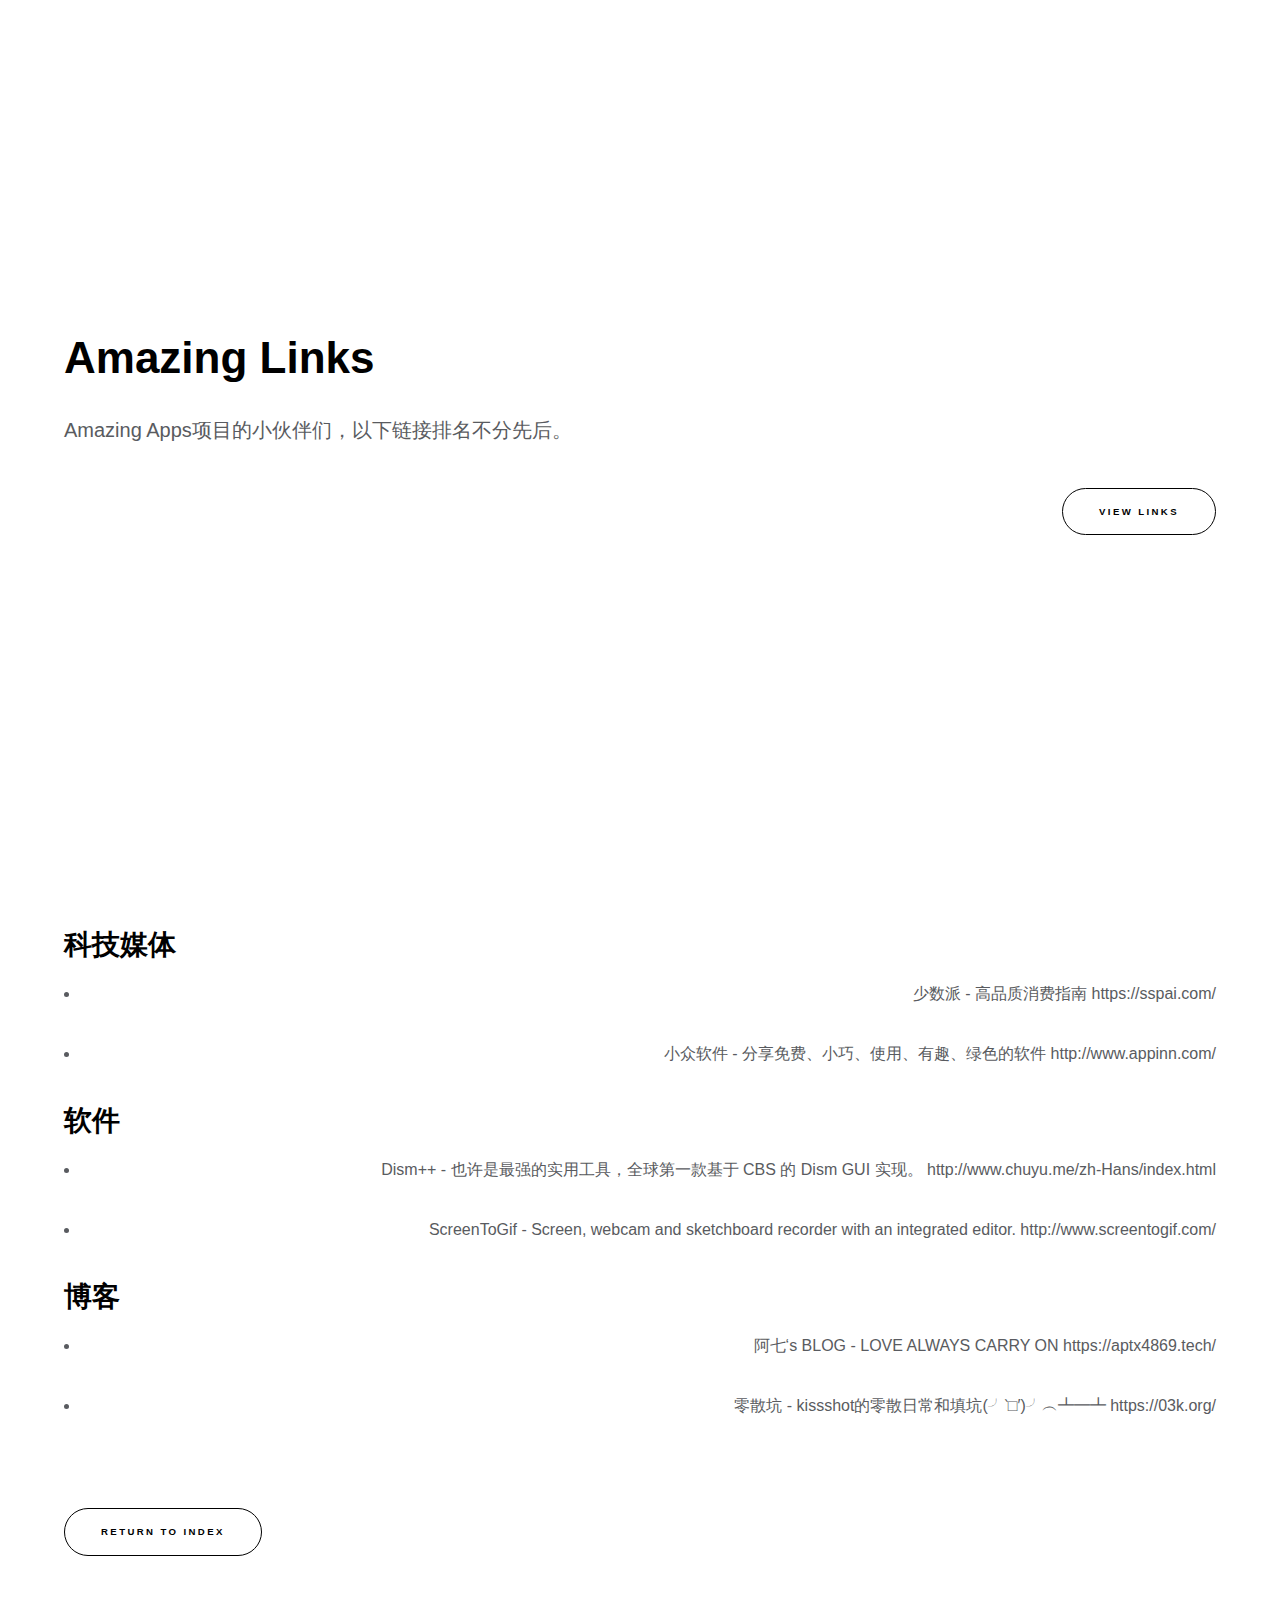
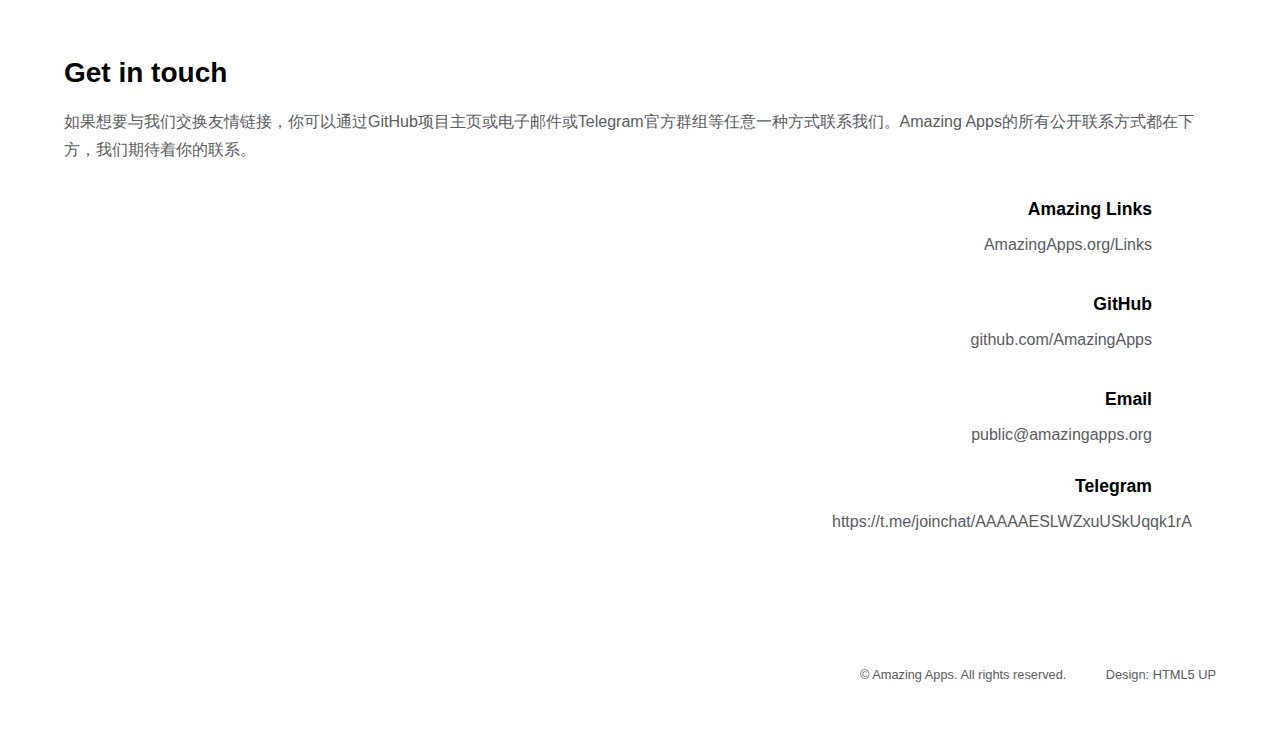
<file: links.html>
<!DOCTYPE HTML>
<!--
	Hyperspace by HTML5 UP
	html5up.net | @ajlkn
	Free for personal and commercial use under the CCA 3.0 license (html5up.net/license)
-->
<html>
	<head>
		<title>Amazing Apps</title>
		<meta charset="utf-8" />
		<meta name="viewport" content="width=device-width, initial-scale=1" />
		<link rel="shortcut icon" href="AmazingApps.github.io/favicon.ico">
		<!--[if lte IE 8]><script src="assets/js/ie/html5shiv.js"></script><![endif]-->
		<link rel="stylesheet" href="assets/css/main.css" />
		<!--[if lte IE 9]><link rel="stylesheet" href="assets/css/ie9.css" /><![endif]-->
		<!--[if lte IE 8]><link rel="stylesheet" href="assets/css/ie8.css" /><![endif]-->
	</head>
	<body>

		<!-- Wrapper -->
			<div id="wrapper">

				<!-- Intro -->
					<section id="intro" class="wrapper style1 fullscreen fade-up">
						<div class="inner">
							<h1>Amazing Links</h1>
							<p>Amazing Apps项目的小伙伴们，以下链接排名不分先后。</p>
							<ul class="actions">
								<li><a href="#one" class="button scrolly">View Links</a></li>
							</ul>
						</div>
					</section>
					
		<section id="one" class="wrapper style1 fade-up">
				<div class="inner">
				
				<h2>科技媒体</h2>
				<ul>
				<li><p>少数派 - 高品质消费指南  <a href="https://sspai.com/">https://sspai.com/</a></p></li>
				<li><p>小众软件 - 分享免费、小巧、使用、有趣、绿色的软件  <a href="http://www.appinn.com/">http://www.appinn.com/<a/></p></li>
				</ul>
				
				<h2>软件</h2>
				<ul>
				<li><p>Dism++ - 也许是最强的实用工具，全球第一款基于 CBS 的 Dism GUI 实现。  <a href="http://www.chuyu.me/zh-Hans/index.html">http://www.chuyu.me/zh-Hans/index.html</a></p></li>
				<li><p>ScreenToGif - Screen, webcam and sketchboard recorder with an integrated editor. <a href="http://www.screentogif.com/">http://www.screentogif.com/</a></p></li>
				</ul>
				
				<h2>博客</h2>
				<ul>
				<li><p>阿七‘s BLOG - LOVE ALWAYS CARRY ON  <a href="https://aptx4869.tech/">https://aptx4869.tech/</a></p></li>
				<li><p>零散坑 - kissshot的零散日常和填坑(╯‵□′)╯︵┻━┻  <a href="https://03k.org/">https://03k.org/</a></p></li>
				</ul>
				
				<br />
				<br />
				<a href="index.html" class="button scrolly">Return to Index</a>
		</div>
		</section>
				<!-- Three -->
					<section id="three" class="wrapper style1 fade-up">
						<div class="inner">
							<h2>Get in touch</h2>
							<p>如果想要与我们交换友情链接，你可以通过GitHub项目主页或电子邮件或Telegram官方群组等任意一种方式联系我们。Amazing Apps的所有公开联系方式都在下方，我们期待着你的联系。</p>
							<div class="split style1">
								<section>
                                    <div id="disqus_thread"></div>
                                    <script>
                                     (function() { // DON'T EDIT BELOW THIS LINE
                                         var d = document, s = d.createElement('script');
                                         s.src = 'https://amazing-apps.disqus.com/embed.js';
                                         s.setAttribute('data-timestamp', +new Date());
                                         (d.head || d.body).appendChild(s);
                                     })();
                                    </script>
                                    <noscript>Please enable JavaScript to view the <a href="https://disqus.com/?ref_noscript">comments powered by Disqus.</a></noscript>
								</section>
								<section>
									<ul class="contact">
									<li>
											<h3>Amazing Links</h3>
											<p><a href="links.html">AmazingApps.org/Links</a></p>
										</li>
										<li>
											<h3>GitHub</h3>
											<p><a href="https://github.com/AmazingApps">github.com/AmazingApps</a></p>
										</li>
										<li>
											<h3>Email</h3>
											<a href="mailto:public@amazingapps.org">public@amazingapps.org</a>
										</li>
										<li>
											<h3>Telegram</h3>
											<a href="https://t.me/joinchat/AAAAAESLWZxuUSkUqqk1rA">https://t.me/joinchat/AAAAAESLWZxuUSkUqqk1rA</a>
										</li>
									</ul>
								</section>
							</div>
						</div>
					</section>

			</div>

		<!-- Footer -->
			<footer id="footer" class="wrapper style1-alt">
				<div class="inner">
					<ul class="menu">
						<li>&copy; Amazing Apps. All rights reserved.</li><li>Design: <a href="http://html5up.net">HTML5 UP</a></li>
					</ul>
				</div>
			</footer>

		<!-- Scripts -->
			<script src="assets/js/jquery.min.js"></script>
			<script src="assets/js/jquery.scrollex.min.js"></script>
			<script src="assets/js/jquery.scrolly.min.js"></script>
			<script src="assets/js/skel.min.js"></script>
			<script src="assets/js/util.js"></script>
			<!--[if lte IE 8]><script src="assets/js/ie/respond.min.js"></script><![endif]-->
			<script src="assets/js/main.js"></script>

	</body>
</html>
</file>
<file: assets/css/ie9.css>
/*
	Hyperspace by HTML5 UP
	html5up.net | @ajlkn
	Free for personal and commercial use under the CCA 3.0 license (html5up.net/license)
*/

/* Type */

	h1.major:after {
		background: #b74e91;
	}

/* Wrapper */

	.wrapper.fullscreen {
		min-height: 0;
		padding-bottom: 6em;
		padding-top: 6em;
	}

		body.is-ie .wrapper.fullscreen {
			height: auto;
		}

/* Spotlights */

	.spotlights > section {
		padding-left: 20em;
		position: relative;
	}

		.spotlights > section > .image {
			height: 100%;
			left: 0;
			position: absolute;
			top: 0;
			width: 20em;
		}

		.spotlights > section > .content {
			width: 100%;
		}

/* Features */

	.features:after {
		clear: both;
		content: '';
		display: block;
	}

	.features section {
		float: left;
	}

/* Split */

	.split:after {
		clear: both;
		content: '';
		display: block;
	}

	.split > * {
		float: left;
	}

/* Sidebar */

	#sidebar nav a:after {
		background-color: #b74e91;
	}

/* Header */

	#header:after {
		clear: both;
		content: '';
		display: block;
	}

	#header > .title {
		float: left;
	}

	#header > nav {
		float: right;
	}
</file>
<file: assets/css/ie8.css>
/*
	Hyperspace by HTML5 UP
	html5up.net | @ajlkn
	Free for personal and commercial use under the CCA 3.0 license (html5up.net/license)
*/

/* Type */

	body, input, select, textarea {
		color: #ffffff;
	}

/* Button */

	input[type="submit"],
	input[type="reset"],
	input[type="button"],
	button,
	.button {
		position: relative;
	}

		input[type="submit"]:after,
		input[type="reset"]:after,
		input[type="button"]:after,
		button:after,
		.button:after {
			display: none;
		}

/* Features */

	.features {
		border: solid 1px;
	}

/* Form */

	input[type="text"],
	input[type="password"],
	input[type="email"],
	input[type="tel"],
	select,
	textarea {
		background: transparent;
		border: solid 1px;
	}

/* Split */

	.split.style1 > :first-child {
		padding-right: 2em;
		width: 70%;
	}
</file>
<file: assets/css/main.css>
@import url(font-awesome.min.css);

/*
	Hyperspace by HTML5 UP
	html5up.net | @ajlkn
	Free for personal and commercial use under the CCA 3.0 license (html5up.net/license)
*/


/* Reset */

html,
body,
div,
span,
applet,
object,
iframe,
h1,
h2,
h3,
h4,
h5,
h6,
p,
blockquote,
pre,
a,
abbr,
acronym,
address,
big,
cite,
code,
del,
dfn,
em,
img,
ins,
kbd,
q,
s,
samp,
small,
strike,
strong,
sub,
sup,
tt,
var,
b,
u,
i,
center,
dl,
dt,
dd,
ol,
ul,
li,
fieldset,
form,
label,
legend,
table,
caption,
tbody,
tfoot,
thead,
tr,
th,
td,
article,
aside,
canvas,
details,
embed,
figure,
figcaption,
footer,
header,
hgroup,
menu,
nav,
output,
ruby,
section,
summary,
time,
mark,
audio,
video {
	margin: 0;
	padding: 0;
	border: 0;
	font-size: 100%;
	font: inherit;
	vertical-align: baseline;
}

article,
aside,
details,
figcaption,
figure,
footer,
header,
hgroup,
menu,
nav,
section {
	display: block;
}

body {
	line-height: 1;
}

ol,
ul {
	list-style: none;
}

blockquote,
q {
	quotes: none;
}

blockquote:before,
blockquote:after,
q:before,
q:after {
	content: '';
	content: none;
}

table {
	border-collapse: collapse;
	border-spacing: 0;
}

body {
	-webkit-text-size-adjust: none;
}


/* Box Model */

*,
*:before,
*:after {
	-moz-box-sizing: border-box;
	-webkit-box-sizing: border-box;
	box-sizing: border-box;
}


/* Grid */

.row {
	border-bottom: solid 1px transparent;
	-moz-box-sizing: border-box;
	-webkit-box-sizing: border-box;
	box-sizing: border-box;
}

.row>* {
	float: left;
	-moz-box-sizing: border-box;
	-webkit-box-sizing: border-box;
	box-sizing: border-box;
}

.row:after,
.row:before {
	content: '';
	display: block;
	clear: both;
	height: 0;
}

.row.uniform>*> :first-child {
	margin-top: 0;
}

.row.uniform>*> :last-child {
	margin-bottom: 0;
}

.row.\30 \25>* {
	padding: 0 0 0 0em;
}

.row.\30 \25 {
	margin: 0 0 -1px 0em;
}

.row.uniform.\30 \25>* {
	padding: 0em 0 0 0em;
}

.row.uniform.\30 \25 {
	margin: 0em 0 -1px 0em;
}

.row>* {
	padding: 0 0 0 1.5em;
}

.row {
	margin: 0 0 -1px -1.5em;
}

.row.uniform>* {
	padding: 1.5em 0 0 1.5em;
}

.row.uniform {
	margin: -1.5em 0 -1px -1.5em;
}

.row.\32 00\25>* {
	padding: 0 0 0 3em;
}

.row.\32 00\25 {
	margin: 0 0 -1px -3em;
}

.row.uniform.\32 00\25>* {
	padding: 3em 0 0 3em;
}

.row.uniform.\32 00\25 {
	margin: -3em 0 -1px -3em;
}

.row.\31 50\25>* {
	padding: 0 0 0 2.25em;
}

.row.\31 50\25 {
	margin: 0 0 -1px -2.25em;
}

.row.uniform.\31 50\25>* {
	padding: 2.25em 0 0 2.25em;
}

.row.uniform.\31 50\25 {
	margin: -2.25em 0 -1px -2.25em;
}

.row.\35 0\25>* {
	padding: 0 0 0 0.75em;
}

.row.\35 0\25 {
	margin: 0 0 -1px -0.75em;
}

.row.uniform.\35 0\25>* {
	padding: 0.75em 0 0 0.75em;
}

.row.uniform.\35 0\25 {
	margin: -0.75em 0 -1px -0.75em;
}

.row.\32 5\25>* {
	padding: 0 0 0 0.375em;
}

.row.\32 5\25 {
	margin: 0 0 -1px -0.375em;
}

.row.uniform.\32 5\25>* {
	padding: 0.375em 0 0 0.375em;
}

.row.uniform.\32 5\25 {
	margin: -0.375em 0 -1px -0.375em;
}

.\31 2u,
.\31 2u\24 {
	width: 100%;
	clear: none;
	margin-left: 0;
}

.\31 1u,
.\31 1u\24 {
	width: 91.6666666667%;
	clear: none;
	margin-left: 0;
}

.\31 0u,
.\31 0u\24 {
	width: 83.3333333333%;
	clear: none;
	margin-left: 0;
}

.\39 u,
.\39 u\24 {
	width: 75%;
	clear: none;
	margin-left: 0;
}

.\38 u,
.\38 u\24 {
	width: 66.6666666667%;
	clear: none;
	margin-left: 0;
}

.\37 u,
.\37 u\24 {
	width: 58.3333333333%;
	clear: none;
	margin-left: 0;
}

.\36 u,
.\36 u\24 {
	width: 50%;
	clear: none;
	margin-left: 0;
}

.\35 u,
.\35 u\24 {
	width: 41.6666666667%;
	clear: none;
	margin-left: 0;
}

.\34 u,
.\34 u\24 {
	width: 33.3333333333%;
	clear: none;
	margin-left: 0;
}

.\33 u,
.\33 u\24 {
	width: 25%;
	clear: none;
	margin-left: 0;
}

.\32 u,
.\32 u\24 {
	width: 16.6666666667%;
	clear: none;
	margin-left: 0;
}

.\31 u,
.\31 u\24 {
	width: 8.3333333333%;
	clear: none;
	margin-left: 0;
}

.\31 2u\24+*,
.\31 1u\24+*,
.\31 0u\24+*,
.\39 u\24+*,
.\38 u\24+*,
.\37 u\24+*,
.\36 u\24+*,
.\35 u\24+*,
.\34 u\24+*,
.\33 u\24+*,
.\32 u\24+*,
.\31 u\24+* {
	clear: left;
}

.\-11u {
	margin-left: 91.66667%;
}

.\-10u {
	margin-left: 83.33333%;
}

.\-9u {
	margin-left: 75%;
}

.\-8u {
	margin-left: 66.66667%;
}

.\-7u {
	margin-left: 58.33333%;
}

.\-6u {
	margin-left: 50%;
}

.\-5u {
	margin-left: 41.66667%;
}

.\-4u {
	margin-left: 33.33333%;
}

.\-3u {
	margin-left: 25%;
}

.\-2u {
	margin-left: 16.66667%;
}

.\-1u {
	margin-left: 8.33333%;
}

@media screen and (max-width: 1680px) {
	.row>* {
		padding: 0 0 0 1.5em;
	}
	.row {
		margin: 0 0 -1px -1.5em;
	}
	.row.uniform>* {
		padding: 1.5em 0 0 1.5em;
	}
	.row.uniform {
		margin: -1.5em 0 -1px -1.5em;
	}
	.row.\32 00\25>* {
		padding: 0 0 0 3em;
	}
	.row.\32 00\25 {
		margin: 0 0 -1px -3em;
	}
	.row.uniform.\32 00\25>* {
		padding: 3em 0 0 3em;
	}
	.row.uniform.\32 00\25 {
		margin: -3em 0 -1px -3em;
	}
	.row.\31 50\25>* {
		padding: 0 0 0 2.25em;
	}
	.row.\31 50\25 {
		margin: 0 0 -1px -2.25em;
	}
	.row.uniform.\31 50\25>* {
		padding: 2.25em 0 0 2.25em;
	}
	.row.uniform.\31 50\25 {
		margin: -2.25em 0 -1px -2.25em;
	}
	.row.\35 0\25>* {
		padding: 0 0 0 0.75em;
	}
	.row.\35 0\25 {
		margin: 0 0 -1px -0.75em;
	}
	.row.uniform.\35 0\25>* {
		padding: 0.75em 0 0 0.75em;
	}
	.row.uniform.\35 0\25 {
		margin: -0.75em 0 -1px -0.75em;
	}
	.row.\32 5\25>* {
		padding: 0 0 0 0.375em;
	}
	.row.\32 5\25 {
		margin: 0 0 -1px -0.375em;
	}
	.row.uniform.\32 5\25>* {
		padding: 0.375em 0 0 0.375em;
	}
	.row.uniform.\32 5\25 {
		margin: -0.375em 0 -1px -0.375em;
	}
	.\31 2u\28xlarge\29,
	.\31 2u\24\28xlarge\29 {
		width: 100%;
		clear: none;
		margin-left: 0;
	}
	.\31 1u\28xlarge\29,
	.\31 1u\24\28xlarge\29 {
		width: 91.6666666667%;
		clear: none;
		margin-left: 0;
	}
	.\31 0u\28xlarge\29,
	.\31 0u\24\28xlarge\29 {
		width: 83.3333333333%;
		clear: none;
		margin-left: 0;
	}
	.\39 u\28xlarge\29,
	.\39 u\24\28xlarge\29 {
		width: 75%;
		clear: none;
		margin-left: 0;
	}
	.\38 u\28xlarge\29,
	.\38 u\24\28xlarge\29 {
		width: 66.6666666667%;
		clear: none;
		margin-left: 0;
	}
	.\37 u\28xlarge\29,
	.\37 u\24\28xlarge\29 {
		width: 58.3333333333%;
		clear: none;
		margin-left: 0;
	}
	.\36 u\28xlarge\29,
	.\36 u\24\28xlarge\29 {
		width: 50%;
		clear: none;
		margin-left: 0;
	}
	.\35 u\28xlarge\29,
	.\35 u\24\28xlarge\29 {
		width: 41.6666666667%;
		clear: none;
		margin-left: 0;
	}
	.\34 u\28xlarge\29,
	.\34 u\24\28xlarge\29 {
		width: 33.3333333333%;
		clear: none;
		margin-left: 0;
	}
	.\33 u\28xlarge\29,
	.\33 u\24\28xlarge\29 {
		width: 25%;
		clear: none;
		margin-left: 0;
	}
	.\32 u\28xlarge\29,
	.\32 u\24\28xlarge\29 {
		width: 16.6666666667%;
		clear: none;
		margin-left: 0;
	}
	.\31 u\28xlarge\29,
	.\31 u\24\28xlarge\29 {
		width: 8.3333333333%;
		clear: none;
		margin-left: 0;
	}
	.\31 2u\24\28xlarge\29+*,
	.\31 1u\24\28xlarge\29+*,
	.\31 0u\24\28xlarge\29+*,
	.\39 u\24\28xlarge\29+*,
	.\38 u\24\28xlarge\29+*,
	.\37 u\24\28xlarge\29+*,
	.\36 u\24\28xlarge\29+*,
	.\35 u\24\28xlarge\29+*,
	.\34 u\24\28xlarge\29+*,
	.\33 u\24\28xlarge\29+*,
	.\32 u\24\28xlarge\29+*,
	.\31 u\24\28xlarge\29+* {
		clear: left;
	}
	.\-11u\28xlarge\29 {
		margin-left: 91.66667%;
	}
	.\-10u\28xlarge\29 {
		margin-left: 83.33333%;
	}
	.\-9u\28xlarge\29 {
		margin-left: 75%;
	}
	.\-8u\28xlarge\29 {
		margin-left: 66.66667%;
	}
	.\-7u\28xlarge\29 {
		margin-left: 58.33333%;
	}
	.\-6u\28xlarge\29 {
		margin-left: 50%;
	}
	.\-5u\28xlarge\29 {
		margin-left: 41.66667%;
	}
	.\-4u\28xlarge\29 {
		margin-left: 33.33333%;
	}
	.\-3u\28xlarge\29 {
		margin-left: 25%;
	}
	.\-2u\28xlarge\29 {
		margin-left: 16.66667%;
	}
	.\-1u\28xlarge\29 {
		margin-left: 8.33333%;
	}
}

@media screen and (max-width: 1280px) {
	.row>* {
		padding: 0 0 0 1.5em;
	}
	.row {
		margin: 0 0 -1px -1.5em;
	}
	.row.uniform>* {
		padding: 1.5em 0 0 1.5em;
	}
	.row.uniform {
		margin: -1.5em 0 -1px -1.5em;
	}
	.row.\32 00\25>* {
		padding: 0 0 0 3em;
	}
	.row.\32 00\25 {
		margin: 0 0 -1px -3em;
	}
	.row.uniform.\32 00\25>* {
		padding: 3em 0 0 3em;
	}
	.row.uniform.\32 00\25 {
		margin: -3em 0 -1px -3em;
	}
	.row.\31 50\25>* {
		padding: 0 0 0 2.25em;
	}
	.row.\31 50\25 {
		margin: 0 0 -1px -2.25em;
	}
	.row.uniform.\31 50\25>* {
		padding: 2.25em 0 0 2.25em;
	}
	.row.uniform.\31 50\25 {
		margin: -2.25em 0 -1px -2.25em;
	}
	.row.\35 0\25>* {
		padding: 0 0 0 0.75em;
	}
	.row.\35 0\25 {
		margin: 0 0 -1px -0.75em;
	}
	.row.uniform.\35 0\25>* {
		padding: 0.75em 0 0 0.75em;
	}
	.row.uniform.\35 0\25 {
		margin: -0.75em 0 -1px -0.75em;
	}
	.row.\32 5\25>* {
		padding: 0 0 0 0.375em;
	}
	.row.\32 5\25 {
		margin: 0 0 -1px -0.375em;
	}
	.row.uniform.\32 5\25>* {
		padding: 0.375em 0 0 0.375em;
	}
	.row.uniform.\32 5\25 {
		margin: -0.375em 0 -1px -0.375em;
	}
	.\31 2u\28large\29,
	.\31 2u\24\28large\29 {
		width: 100%;
		clear: none;
		margin-left: 0;
	}
	.\31 1u\28large\29,
	.\31 1u\24\28large\29 {
		width: 91.6666666667%;
		clear: none;
		margin-left: 0;
	}
	.\31 0u\28large\29,
	.\31 0u\24\28large\29 {
		width: 83.3333333333%;
		clear: none;
		margin-left: 0;
	}
	.\39 u\28large\29,
	.\39 u\24\28large\29 {
		width: 75%;
		clear: none;
		margin-left: 0;
	}
	.\38 u\28large\29,
	.\38 u\24\28large\29 {
		width: 66.6666666667%;
		clear: none;
		margin-left: 0;
	}
	.\37 u\28large\29,
	.\37 u\24\28large\29 {
		width: 58.3333333333%;
		clear: none;
		margin-left: 0;
	}
	.\36 u\28large\29,
	.\36 u\24\28large\29 {
		width: 50%;
		clear: none;
		margin-left: 0;
	}
	.\35 u\28large\29,
	.\35 u\24\28large\29 {
		width: 41.6666666667%;
		clear: none;
		margin-left: 0;
	}
	.\34 u\28large\29,
	.\34 u\24\28large\29 {
		width: 33.3333333333%;
		clear: none;
		margin-left: 0;
	}
	.\33 u\28large\29,
	.\33 u\24\28large\29 {
		width: 25%;
		clear: none;
		margin-left: 0;
	}
	.\32 u\28large\29,
	.\32 u\24\28large\29 {
		width: 16.6666666667%;
		clear: none;
		margin-left: 0;
	}
	.\31 u\28large\29,
	.\31 u\24\28large\29 {
		width: 8.3333333333%;
		clear: none;
		margin-left: 0;
	}
	.\31 2u\24\28large\29+*,
	.\31 1u\24\28large\29+*,
	.\31 0u\24\28large\29+*,
	.\39 u\24\28large\29+*,
	.\38 u\24\28large\29+*,
	.\37 u\24\28large\29+*,
	.\36 u\24\28large\29+*,
	.\35 u\24\28large\29+*,
	.\34 u\24\28large\29+*,
	.\33 u\24\28large\29+*,
	.\32 u\24\28large\29+*,
	.\31 u\24\28large\29+* {
		clear: left;
	}
	.\-11u\28large\29 {
		margin-left: 91.66667%;
	}
	.\-10u\28large\29 {
		margin-left: 83.33333%;
	}
	.\-9u\28large\29 {
		margin-left: 75%;
	}
	.\-8u\28large\29 {
		margin-left: 66.66667%;
	}
	.\-7u\28large\29 {
		margin-left: 58.33333%;
	}
	.\-6u\28large\29 {
		margin-left: 50%;
	}
	.\-5u\28large\29 {
		margin-left: 41.66667%;
	}
	.\-4u\28large\29 {
		margin-left: 33.33333%;
	}
	.\-3u\28large\29 {
		margin-left: 25%;
	}
	.\-2u\28large\29 {
		margin-left: 16.66667%;
	}
	.\-1u\28large\29 {
		margin-left: 8.33333%;
	}
}

@media screen and (max-width: 980px) {
	.row>* {
		padding: 0 0 0 1.5em;
	}
	.row {
		margin: 0 0 -1px -1.5em;
	}
	.row.uniform>* {
		padding: 1.5em 0 0 1.5em;
	}
	.row.uniform {
		margin: -1.5em 0 -1px -1.5em;
	}
	.row.\32 00\25>* {
		padding: 0 0 0 3em;
	}
	.row.\32 00\25 {
		margin: 0 0 -1px -3em;
	}
	.row.uniform.\32 00\25>* {
		padding: 3em 0 0 3em;
	}
	.row.uniform.\32 00\25 {
		margin: -3em 0 -1px -3em;
	}
	.row.\31 50\25>* {
		padding: 0 0 0 2.25em;
	}
	.row.\31 50\25 {
		margin: 0 0 -1px -2.25em;
	}
	.row.uniform.\31 50\25>* {
		padding: 2.25em 0 0 2.25em;
	}
	.row.uniform.\31 50\25 {
		margin: -2.25em 0 -1px -2.25em;
	}
	.row.\35 0\25>* {
		padding: 0 0 0 0.75em;
	}
	.row.\35 0\25 {
		margin: 0 0 -1px -0.75em;
	}
	.row.uniform.\35 0\25>* {
		padding: 0.75em 0 0 0.75em;
	}
	.row.uniform.\35 0\25 {
		margin: -0.75em 0 -1px -0.75em;
	}
	.row.\32 5\25>* {
		padding: 0 0 0 0.375em;
	}
	.row.\32 5\25 {
		margin: 0 0 -1px -0.375em;
	}
	.row.uniform.\32 5\25>* {
		padding: 0.375em 0 0 0.375em;
	}
	.row.uniform.\32 5\25 {
		margin: -0.375em 0 -1px -0.375em;
	}
	.\31 2u\28medium\29,
	.\31 2u\24\28medium\29 {
		width: 100%;
		clear: none;
		margin-left: 0;
	}
	.\31 1u\28medium\29,
	.\31 1u\24\28medium\29 {
		width: 91.6666666667%;
		clear: none;
		margin-left: 0;
	}
	.\31 0u\28medium\29,
	.\31 0u\24\28medium\29 {
		width: 83.3333333333%;
		clear: none;
		margin-left: 0;
	}
	.\39 u\28medium\29,
	.\39 u\24\28medium\29 {
		width: 75%;
		clear: none;
		margin-left: 0;
	}
	.\38 u\28medium\29,
	.\38 u\24\28medium\29 {
		width: 66.6666666667%;
		clear: none;
		margin-left: 0;
	}
	.\37 u\28medium\29,
	.\37 u\24\28medium\29 {
		width: 58.3333333333%;
		clear: none;
		margin-left: 0;
	}
	.\36 u\28medium\29,
	.\36 u\24\28medium\29 {
		width: 50%;
		clear: none;
		margin-left: 0;
	}
	.\35 u\28medium\29,
	.\35 u\24\28medium\29 {
		width: 41.6666666667%;
		clear: none;
		margin-left: 0;
	}
	.\34 u\28medium\29,
	.\34 u\24\28medium\29 {
		width: 33.3333333333%;
		clear: none;
		margin-left: 0;
	}
	.\33 u\28medium\29,
	.\33 u\24\28medium\29 {
		width: 25%;
		clear: none;
		margin-left: 0;
	}
	.\32 u\28medium\29,
	.\32 u\24\28medium\29 {
		width: 16.6666666667%;
		clear: none;
		margin-left: 0;
	}
	.\31 u\28medium\29,
	.\31 u\24\28medium\29 {
		width: 8.3333333333%;
		clear: none;
		margin-left: 0;
	}
	.\31 2u\24\28medium\29+*,
	.\31 1u\24\28medium\29+*,
	.\31 0u\24\28medium\29+*,
	.\39 u\24\28medium\29+*,
	.\38 u\24\28medium\29+*,
	.\37 u\24\28medium\29+*,
	.\36 u\24\28medium\29+*,
	.\35 u\24\28medium\29+*,
	.\34 u\24\28medium\29+*,
	.\33 u\24\28medium\29+*,
	.\32 u\24\28medium\29+*,
	.\31 u\24\28medium\29+* {
		clear: left;
	}
	.\-11u\28medium\29 {
		margin-left: 91.66667%;
	}
	.\-10u\28medium\29 {
		margin-left: 83.33333%;
	}
	.\-9u\28medium\29 {
		margin-left: 75%;
	}
	.\-8u\28medium\29 {
		margin-left: 66.66667%;
	}
	.\-7u\28medium\29 {
		margin-left: 58.33333%;
	}
	.\-6u\28medium\29 {
		margin-left: 50%;
	}
	.\-5u\28medium\29 {
		margin-left: 41.66667%;
	}
	.\-4u\28medium\29 {
		margin-left: 33.33333%;
	}
	.\-3u\28medium\29 {
		margin-left: 25%;
	}
	.\-2u\28medium\29 {
		margin-left: 16.66667%;
	}
	.\-1u\28medium\29 {
		margin-left: 8.33333%;
	}
}

@media screen and (max-width: 736px) {
	.row>* {
		padding: 0 0 0 1.5em;
	}
	.row {
		margin: 0 0 -1px -1.5em;
	}
	.row.uniform>* {
		padding: 1.5em 0 0 1.5em;
	}
	.row.uniform {
		margin: -1.5em 0 -1px -1.5em;
	}
	.row.\32 00\25>* {
		padding: 0 0 0 3em;
	}
	.row.\32 00\25 {
		margin: 0 0 -1px -3em;
	}
	.row.uniform.\32 00\25>* {
		padding: 3em 0 0 3em;
	}
	.row.uniform.\32 00\25 {
		margin: -3em 0 -1px -3em;
	}
	.row.\31 50\25>* {
		padding: 0 0 0 2.25em;
	}
	.row.\31 50\25 {
		margin: 0 0 -1px -2.25em;
	}
	.row.uniform.\31 50\25>* {
		padding: 2.25em 0 0 2.25em;
	}
	.row.uniform.\31 50\25 {
		margin: -2.25em 0 -1px -2.25em;
	}
	.row.\35 0\25>* {
		padding: 0 0 0 0.75em;
	}
	.row.\35 0\25 {
		margin: 0 0 -1px -0.75em;
	}
	.row.uniform.\35 0\25>* {
		padding: 0.75em 0 0 0.75em;
	}
	.row.uniform.\35 0\25 {
		margin: -0.75em 0 -1px -0.75em;
	}
	.row.\32 5\25>* {
		padding: 0 0 0 0.375em;
	}
	.row.\32 5\25 {
		margin: 0 0 -1px -0.375em;
	}
	.row.uniform.\32 5\25>* {
		padding: 0.375em 0 0 0.375em;
	}
	.row.uniform.\32 5\25 {
		margin: -0.375em 0 -1px -0.375em;
	}
	.\31 2u\28small\29,
	.\31 2u\24\28small\29 {
		width: 100%;
		clear: none;
		margin-left: 0;
	}
	.\31 1u\28small\29,
	.\31 1u\24\28small\29 {
		width: 91.6666666667%;
		clear: none;
		margin-left: 0;
	}
	.\31 0u\28small\29,
	.\31 0u\24\28small\29 {
		width: 83.3333333333%;
		clear: none;
		margin-left: 0;
	}
	.\39 u\28small\29,
	.\39 u\24\28small\29 {
		width: 75%;
		clear: none;
		margin-left: 0;
	}
	.\38 u\28small\29,
	.\38 u\24\28small\29 {
		width: 66.6666666667%;
		clear: none;
		margin-left: 0;
	}
	.\37 u\28small\29,
	.\37 u\24\28small\29 {
		width: 58.3333333333%;
		clear: none;
		margin-left: 0;
	}
	.\36 u\28small\29,
	.\36 u\24\28small\29 {
		width: 50%;
		clear: none;
		margin-left: 0;
	}
	.\35 u\28small\29,
	.\35 u\24\28small\29 {
		width: 41.6666666667%;
		clear: none;
		margin-left: 0;
	}
	.\34 u\28small\29,
	.\34 u\24\28small\29 {
		width: 33.3333333333%;
		clear: none;
		margin-left: 0;
	}
	.\33 u\28small\29,
	.\33 u\24\28small\29 {
		width: 25%;
		clear: none;
		margin-left: 0;
	}
	.\32 u\28small\29,
	.\32 u\24\28small\29 {
		width: 16.6666666667%;
		clear: none;
		margin-left: 0;
	}
	.\31 u\28small\29,
	.\31 u\24\28small\29 {
		width: 8.3333333333%;
		clear: none;
		margin-left: 0;
	}
	.\31 2u\24\28small\29+*,
	.\31 1u\24\28small\29+*,
	.\31 0u\24\28small\29+*,
	.\39 u\24\28small\29+*,
	.\38 u\24\28small\29+*,
	.\37 u\24\28small\29+*,
	.\36 u\24\28small\29+*,
	.\35 u\24\28small\29+*,
	.\34 u\24\28small\29+*,
	.\33 u\24\28small\29+*,
	.\32 u\24\28small\29+*,
	.\31 u\24\28small\29+* {
		clear: left;
	}
	.\-11u\28small\29 {
		margin-left: 91.66667%;
	}
	.\-10u\28small\29 {
		margin-left: 83.33333%;
	}
	.\-9u\28small\29 {
		margin-left: 75%;
	}
	.\-8u\28small\29 {
		margin-left: 66.66667%;
	}
	.\-7u\28small\29 {
		margin-left: 58.33333%;
	}
	.\-6u\28small\29 {
		margin-left: 50%;
	}
	.\-5u\28small\29 {
		margin-left: 41.66667%;
	}
	.\-4u\28small\29 {
		margin-left: 33.33333%;
	}
	.\-3u\28small\29 {
		margin-left: 25%;
	}
	.\-2u\28small\29 {
		margin-left: 16.66667%;
	}
	.\-1u\28small\29 {
		margin-left: 8.33333%;
	}
}

@media screen and (max-width: 480px) {
	.row>* {
		padding: 0 0 0 1.5em;
	}
	.row {
		margin: 0 0 -1px -1.5em;
	}
	.row.uniform>* {
		padding: 1.5em 0 0 1.5em;
	}
	.row.uniform {
		margin: -1.5em 0 -1px -1.5em;
	}
	.row.\32 00\25>* {
		padding: 0 0 0 3em;
	}
	.row.\32 00\25 {
		margin: 0 0 -1px -3em;
	}
	.row.uniform.\32 00\25>* {
		padding: 3em 0 0 3em;
	}
	.row.uniform.\32 00\25 {
		margin: -3em 0 -1px -3em;
	}
	.row.\31 50\25>* {
		padding: 0 0 0 2.25em;
	}
	.row.\31 50\25 {
		margin: 0 0 -1px -2.25em;
	}
	.row.uniform.\31 50\25>* {
		padding: 2.25em 0 0 2.25em;
	}
	.row.uniform.\31 50\25 {
		margin: -2.25em 0 -1px -2.25em;
	}
	.row.\35 0\25>* {
		padding: 0 0 0 0.75em;
	}
	.row.\35 0\25 {
		margin: 0 0 -1px -0.75em;
	}
	.row.uniform.\35 0\25>* {
		padding: 0.75em 0 0 0.75em;
	}
	.row.uniform.\35 0\25 {
		margin: -0.75em 0 -1px -0.75em;
	}
	.row.\32 5\25>* {
		padding: 0 0 0 0.375em;
	}
	.row.\32 5\25 {
		margin: 0 0 -1px -0.375em;
	}
	.row.uniform.\32 5\25>* {
		padding: 0.375em 0 0 0.375em;
	}
	.row.uniform.\32 5\25 {
		margin: -0.375em 0 -1px -0.375em;
	}
	.\31 2u\28xsmall\29,
	.\31 2u\24\28xsmall\29 {
		width: 100%;
		clear: none;
		margin-left: 0;
	}
	.\31 1u\28xsmall\29,
	.\31 1u\24\28xsmall\29 {
		width: 91.6666666667%;
		clear: none;
		margin-left: 0;
	}
	.\31 0u\28xsmall\29,
	.\31 0u\24\28xsmall\29 {
		width: 83.3333333333%;
		clear: none;
		margin-left: 0;
	}
	.\39 u\28xsmall\29,
	.\39 u\24\28xsmall\29 {
		width: 75%;
		clear: none;
		margin-left: 0;
	}
	.\38 u\28xsmall\29,
	.\38 u\24\28xsmall\29 {
		width: 66.6666666667%;
		clear: none;
		margin-left: 0;
	}
	.\37 u\28xsmall\29,
	.\37 u\24\28xsmall\29 {
		width: 58.3333333333%;
		clear: none;
		margin-left: 0;
	}
	.\36 u\28xsmall\29,
	.\36 u\24\28xsmall\29 {
		width: 50%;
		clear: none;
		margin-left: 0;
	}
	.\35 u\28xsmall\29,
	.\35 u\24\28xsmall\29 {
		width: 41.6666666667%;
		clear: none;
		margin-left: 0;
	}
	.\34 u\28xsmall\29,
	.\34 u\24\28xsmall\29 {
		width: 33.3333333333%;
		clear: none;
		margin-left: 0;
	}
	.\33 u\28xsmall\29,
	.\33 u\24\28xsmall\29 {
		width: 25%;
		clear: none;
		margin-left: 0;
	}
	.\32 u\28xsmall\29,
	.\32 u\24\28xsmall\29 {
		width: 16.6666666667%;
		clear: none;
		margin-left: 0;
	}
	.\31 u\28xsmall\29,
	.\31 u\24\28xsmall\29 {
		width: 8.3333333333%;
		clear: none;
		margin-left: 0;
	}
	.\31 2u\24\28xsmall\29+*,
	.\31 1u\24\28xsmall\29+*,
	.\31 0u\24\28xsmall\29+*,
	.\39 u\24\28xsmall\29+*,
	.\38 u\24\28xsmall\29+*,
	.\37 u\24\28xsmall\29+*,
	.\36 u\24\28xsmall\29+*,
	.\35 u\24\28xsmall\29+*,
	.\34 u\24\28xsmall\29+*,
	.\33 u\24\28xsmall\29+*,
	.\32 u\24\28xsmall\29+*,
	.\31 u\24\28xsmall\29+* {
		clear: left;
	}
	.\-11u\28xsmall\29 {
		margin-left: 91.66667%;
	}
	.\-10u\28xsmall\29 {
		margin-left: 83.33333%;
	}
	.\-9u\28xsmall\29 {
		margin-left: 75%;
	}
	.\-8u\28xsmall\29 {
		margin-left: 66.66667%;
	}
	.\-7u\28xsmall\29 {
		margin-left: 58.33333%;
	}
	.\-6u\28xsmall\29 {
		margin-left: 50%;
	}
	.\-5u\28xsmall\29 {
		margin-left: 41.66667%;
	}
	.\-4u\28xsmall\29 {
		margin-left: 33.33333%;
	}
	.\-3u\28xsmall\29 {
		margin-left: 25%;
	}
	.\-2u\28xsmall\29 {
		margin-left: 16.66667%;
	}
	.\-1u\28xsmall\29 {
		margin-left: 8.33333%;
	}
}

@media screen and (max-width: 360px) {
	.row>* {
		padding: 0 0 0 1.5em;
	}
	.row {
		margin: 0 0 -1px -1.5em;
	}
	.row.uniform>* {
		padding: 1.5em 0 0 1.5em;
	}
	.row.uniform {
		margin: -1.5em 0 -1px -1.5em;
	}
	.row.\32 00\25>* {
		padding: 0 0 0 3em;
	}
	.row.\32 00\25 {
		margin: 0 0 -1px -3em;
	}
	.row.uniform.\32 00\25>* {
		padding: 3em 0 0 3em;
	}
	.row.uniform.\32 00\25 {
		margin: -3em 0 -1px -3em;
	}
	.row.\31 50\25>* {
		padding: 0 0 0 2.25em;
	}
	.row.\31 50\25 {
		margin: 0 0 -1px -2.25em;
	}
	.row.uniform.\31 50\25>* {
		padding: 2.25em 0 0 2.25em;
	}
	.row.uniform.\31 50\25 {
		margin: -2.25em 0 -1px -2.25em;
	}
	.row.\35 0\25>* {
		padding: 0 0 0 0.75em;
	}
	.row.\35 0\25 {
		margin: 0 0 -1px -0.75em;
	}
	.row.uniform.\35 0\25>* {
		padding: 0.75em 0 0 0.75em;
	}
	.row.uniform.\35 0\25 {
		margin: -0.75em 0 -1px -0.75em;
	}
	.row.\32 5\25>* {
		padding: 0 0 0 0.375em;
	}
	.row.\32 5\25 {
		margin: 0 0 -1px -0.375em;
	}
	.row.uniform.\32 5\25>* {
		padding: 0.375em 0 0 0.375em;
	}
	.row.uniform.\32 5\25 {
		margin: -0.375em 0 -1px -0.375em;
	}
	.\31 2u\28xxsmall\29,
	.\31 2u\24\28xxsmall\29 {
		width: 100%;
		clear: none;
		margin-left: 0;
	}
	.\31 1u\28xxsmall\29,
	.\31 1u\24\28xxsmall\29 {
		width: 91.6666666667%;
		clear: none;
		margin-left: 0;
	}
	.\31 0u\28xxsmall\29,
	.\31 0u\24\28xxsmall\29 {
		width: 83.3333333333%;
		clear: none;
		margin-left: 0;
	}
	.\39 u\28xxsmall\29,
	.\39 u\24\28xxsmall\29 {
		width: 75%;
		clear: none;
		margin-left: 0;
	}
	.\38 u\28xxsmall\29,
	.\38 u\24\28xxsmall\29 {
		width: 66.6666666667%;
		clear: none;
		margin-left: 0;
	}
	.\37 u\28xxsmall\29,
	.\37 u\24\28xxsmall\29 {
		width: 58.3333333333%;
		clear: none;
		margin-left: 0;
	}
	.\36 u\28xxsmall\29,
	.\36 u\24\28xxsmall\29 {
		width: 50%;
		clear: none;
		margin-left: 0;
	}
	.\35 u\28xxsmall\29,
	.\35 u\24\28xxsmall\29 {
		width: 41.6666666667%;
		clear: none;
		margin-left: 0;
	}
	.\34 u\28xxsmall\29,
	.\34 u\24\28xxsmall\29 {
		width: 33.3333333333%;
		clear: none;
		margin-left: 0;
	}
	.\33 u\28xxsmall\29,
	.\33 u\24\28xxsmall\29 {
		width: 25%;
		clear: none;
		margin-left: 0;
	}
	.\32 u\28xxsmall\29,
	.\32 u\24\28xxsmall\29 {
		width: 16.6666666667%;
		clear: none;
		margin-left: 0;
	}
	.\31 u\28xxsmall\29,
	.\31 u\24\28xxsmall\29 {
		width: 8.3333333333%;
		clear: none;
		margin-left: 0;
	}
	.\31 2u\24\28xxsmall\29+*,
	.\31 1u\24\28xxsmall\29+*,
	.\31 0u\24\28xxsmall\29+*,
	.\39 u\24\28xxsmall\29+*,
	.\38 u\24\28xxsmall\29+*,
	.\37 u\24\28xxsmall\29+*,
	.\36 u\24\28xxsmall\29+*,
	.\35 u\24\28xxsmall\29+*,
	.\34 u\24\28xxsmall\29+*,
	.\33 u\24\28xxsmall\29+*,
	.\32 u\24\28xxsmall\29+*,
	.\31 u\24\28xxsmall\29+* {
		clear: left;
	}
	.\-11u\28xxsmall\29 {
		margin-left: 91.66667%;
	}
	.\-10u\28xxsmall\29 {
		margin-left: 83.33333%;
	}
	.\-9u\28xxsmall\29 {
		margin-left: 75%;
	}
	.\-8u\28xxsmall\29 {
		margin-left: 66.66667%;
	}
	.\-7u\28xxsmall\29 {
		margin-left: 58.33333%;
	}
	.\-6u\28xxsmall\29 {
		margin-left: 50%;
	}
	.\-5u\28xxsmall\29 {
		margin-left: 41.66667%;
	}
	.\-4u\28xxsmall\29 {
		margin-left: 33.33333%;
	}
	.\-3u\28xxsmall\29 {
		margin-left: 25%;
	}
	.\-2u\28xxsmall\29 {
		margin-left: 16.66667%;
	}
	.\-1u\28xxsmall\29 {
		margin-left: 8.33333%;
	}
}


/* Basic */

@-ms-viewport {
	width: device-width;
}

body {
	-ms-overflow-style: scrollbar;
}

@media screen and (max-width: 480px) {
	html,
	body {
		min-width: 320px;
	}
}

body {
	background: #bababa;
}

body.is-loading *,
body.is-loading *:before,
body.is-loading *:after {
	-moz-animation: none !important;
	-webkit-animation: none !important;
	-ms-animation: none !important;
	animation: none !important;
	-moz-transition: none !important;
	-webkit-transition: none !important;
	-ms-transition: none !important;
	transition: none !important;
}


/* Type */

body,
input,
select,
textarea {
	color: #595b60;
	font-family: Arial, Helvetica, sans-serif;
	font-size: 16.5pt;
	font-weight: normal;
	line-height: 1.75;
}

@media screen and (max-width: 1680px) {
	body,
	input,
	select,
	textarea {
		font-size: 13pt;
	}
}

@media screen and (max-width: 1280px) {
	body,
	input,
	select,
	textarea {
		font-size: 12pt;
	}
}

@media screen and (max-width: 360px) {
	body,
	input,
	select,
	textarea {
		font-size: 11pt;
	}
}

a {
	-moz-transition: color 0.2s ease, border-bottom-color 0.2s ease;
	-webkit-transition: color 0.2s ease, border-bottom-color 0.2s ease;
	-ms-transition: color 0.2s ease, border-bottom-color 0.2s ease;
	transition: color 0.2s ease, border-bottom-color 0.2s ease;
	border-bottom: dotted 1px rgba(255, 255, 255, 0.35);
	color: inherit;
	text-decoration: none;
}

a:hover {
	border-bottom-color: transparent;
	color: #000000;
}

strong,
b {
	color: #000000;
	font-weight: bold;
}

em,
i {
	font-style: italic;
}

p {
	margin: 0 0 2em 0;
}

h1,
h2,
h3,
h4,
h5,
h6 {
	color: #000000;
	font-weight: bold;
	line-height: 1.5;
	margin: 0 0 0.5em 0;
}

h1 a,
h2 a,
h3 a,
h4 a,
h5 a,
h6 a {
	color: inherit;
	text-decoration: none;
}

h1 {
	font-size: 2.75em;
}

h1.major {
	margin: 0 0 1.3em 0;
	position: relative;
	padding-bottom: 0.35em;
}

h1.major:after {
	background-image: -moz-linear-gradient(to right, #ffffff, #ffffff);
	background-image: -webkit-linear-gradient(to right, #ffffff, #ffffff);
	background-image: -ms-linear-gradient(to right, #ffffff, #ffffff);
	background-image: linear-gradient(to right, #ffffff, #ffffff);
	-moz-transition: max-width 0.2s ease;
	-webkit-transition: max-width 0.2s ease;
	-ms-transition: max-width 0.2s ease;
	transition: max-width 0.2s ease;
	border-radius: 0.2em;
	bottom: 0;
	content: '';
	height: 0.05em;
	position: absolute;
	right: 0;
	width: 100%;
}

h2 {
	font-size: 1.75em;
}

h3 {
	font-size: 1.1em;
}

h4 {
	font-size: 1em;
}

h5 {
	font-size: 0.8em;
}

h6 {
	font-size: 0.6em;
}

@media screen and (max-width: 736px) {
	h1 {
		font-size: 2em;
	}
	h2 {
		font-size: 1.25em;
	}
	h3 {
		font-size: 1em;
	}
	h4 {
		font-size: 0.8em;
	}
	h5 {
		font-size: 0.6em;
	}
	h6 {
		font-size: 0.6em;
	}
}

sub {
	font-size: 0.8em;
	position: relative;
	top: 0.5em;
}

sup {
	font-size: 0.8em;
	position: relative;
	top: -0.5em;
}

blockquote {
	border-left: solid 4px rgba(255, 255, 255, 0.15);
	font-style: italic;
	margin: 0 0 2em 0;
	padding: 0.5em 0 0.5em 2em;
}

code {
	background: rgba(255, 255, 255, 0.05);
	border-radius: 0.25em;
	border: solid 1px rgba(255, 255, 255, 0.15);
	font-family: "Courier New", monospace;
	font-size: 0.9em;
	margin: 0 0.25em;
	padding: 0.25em 0.65em;
}

pre {
	-webkit-overflow-scrolling: touch;
	font-family: "Courier New", monospace;
	font-size: 0.9em;
	margin: 0 0 2em 0;
}

pre code {
	display: block;
	line-height: 1.75em;
	padding: 1em 1.5em;
	overflow-x: auto;
}

hr {
	border: 0;
	border-bottom: solid 1px rgba(255, 255, 255, 0.15);
	margin: 2em 0;
}

hr.major {
	margin: 3em 0;
}

.align-left {
	text-align: left;
}

.align-center {
	text-align: center;
}

.align-right {
	text-align: right;
}


/* Box */

.box {
	border-radius: 0.25em;
	border: solid 1px rgba(255, 255, 255, 0.15);
	margin-bottom: 2em;
	padding: 1.5em;
}

.box> :last-child,
.box> :last-child> :last-child,
.box> :last-child> :last-child> :last-child {
	margin-bottom: 0;
}

.box.alt {
	border: 0;
	border-radius: 0;
	padding: 0;
}


/* Button */

input[type="submit"],
input[type="reset"],
input[type="button"],
button,
.button {
	-moz-appearance: none;
	-webkit-appearance: none;
	-ms-appearance: none;
	-moz-transition: border-color 0.2s ease;
	-webkit-transition: border-color 0.2s ease;
	-ms-transition: border-color 0.2s ease;
	transition: border-color 0.2s ease;
	background-color: transparent;
	border: solid 1px !important;
	border-color: #000000 !important;
	border-radius: 3em;
	color: #000000 !important;
	cursor: pointer;
	display: inline-block;
	font-size: 0.6em;
	font-weight: bold;
	height: calc(4.75em + 2px);
	letter-spacing: 0.25em;
	line-height: 4.75em;
	outline: 0;
	padding: 0 3.75em;
	position: relative;
	text-align: center;
	text-decoration: none;
	text-transform: uppercase;
	white-space: nowrap;
}

input[type="submit"]:after,
input[type="reset"]:after,
input[type="button"]:after,
button:after,
.button:after {
	-moz-transform: scale(0.25);
	-webkit-transform: scale(0.25);
	-ms-transform: scale(0.25);
	transform: scale(0.25);
	-moz-pointer-events: none;
	-webkit-pointer-events: none;
	-ms-pointer-events: none;
	pointer-events: none;
	-moz-transition: opacity 0.2s ease, -moz-transform 0.2s ease;
	-webkit-transition: opacity 0.2s ease, -webkit-transform 0.2s ease;
	-ms-transition: opacity 0.2s ease, -ms-transform 0.2s ease;
	transition: opacity 0.2s ease, transform 0.2s ease;
	background: #000000;
	border-radius: 3em;
	content: '';
	height: 100%;
	left: 0;
	opacity: 0;
	position: absolute;
	top: 0;
	width: 100%;
}

input[type="submit"].icon:before,
input[type="reset"].icon:before,
input[type="button"].icon:before,
button.icon:before,
.button.icon:before {
	margin-right: 0.75em;
}

input[type="submit"].fit,
input[type="reset"].fit,
input[type="button"].fit,
button.fit,
.button.fit {
	display: block;
	margin: 0 0 1em 0;
	width: 100%;
}

input[type="submit"].small,
input[type="reset"].small,
input[type="button"].small,
button.small,
.button.small {
	font-size: 0.4em;
}

input[type="submit"].big,
input[type="reset"].big,
input[type="button"].big,
button.big,
.button.big {
	font-size: 0.8em;
}

input[type="submit"].special,
input[type="reset"].special,
input[type="button"].special,
button.special,
.button.special {
	background-color: #000000;
	color: #bababa !important;
}

input[type="submit"].special:after,
input[type="reset"].special:after,
input[type="button"].special:after,
button.special:after,
.button.special:after {
	display: none;
}

input[type="submit"].disabled,
input[type="submit"]:disabled,
input[type="reset"].disabled,
input[type="reset"]:disabled,
input[type="button"].disabled,
input[type="button"]:disabled,
button.disabled,
button:disabled,
.button.disabled,
.button:disabled {
	cursor: default;
	opacity: 0.5;
	-moz-pointer-events: none;
	-webkit-pointer-events: none;
	-ms-pointer-events: none;
	pointer-events: none;
}

input[type="submit"]:hover,
input[type="reset"]:hover,
input[type="button"]:hover,
button:hover,
.button:hover {
	border-color: rgba(255, 255, 255, 0.55) !important;
}

input[type="submit"]:hover:after,
input[type="reset"]:hover:after,
input[type="button"]:hover:after,
button:hover:after,
.button:hover:after {
	opacity: 0.05;
	-moz-transform: scale(1);
	-webkit-transform: scale(1);
	-ms-transform: scale(1);
	transform: scale(1);
}

input[type="submit"]:hover:active,
input[type="reset"]:hover:active,
input[type="button"]:hover:active,
button:hover:active,
.button:hover:active {
	border-color: #000000 !important;
}

input[type="submit"]:hover:active:after,
input[type="reset"]:hover:active:after,
input[type="button"]:hover:active:after,
button:hover:active:after,
.button:hover:active:after {
	opacity: 0.1;
}


/* Features */

.features {
	display: -moz-flex;
	display: -webkit-flex;
	display: -ms-flex;
	display: flex;
	-moz-flex-wrap: wrap;
	-webkit-flex-wrap: wrap;
	-ms-flex-wrap: wrap;
	flex-wrap: wrap;
	border-radius: 0.25em;
	border: solid 1px rgba(255, 255, 255, 0.15);
	background: rgba(255, 255, 255, 0.05);
	margin: 0 0 2em 0;
}

.features section {
	padding: 3.5em 3em 1em 7em;
	width: 50%;
	border-top: solid 1px rgba(255, 255, 255, 0.15);
	position: relative;
}

.features section:nth-child(-n + 2) {
	border-top-width: 0;
}

.features section:nth-child(2n) {
	border-left: solid 1px rgba(255, 255, 255, 0.15);
}

.features section .icon {
	-moz-transition: opacity 0.5s ease, -moz-transform 0.5s ease;
	-webkit-transition: opacity 0.5s ease, -webkit-transform 0.5s ease;
	-ms-transition: opacity 0.5s ease, -ms-transform 0.5s ease;
	transition: opacity 0.5s ease, transform 0.5s ease;
	-moz-transition-delay: 1s;
	-webkit-transition-delay: 1s;
	-ms-transition-delay: 1s;
	transition-delay: 1s;
	-moz-transform: scale(1);
	-webkit-transform: scale(1);
	-ms-transform: scale(1);
	transform: scale(1);
	position: absolute;
	left: 3em;
	top: 3em;
	opacity: 1;
}

.features section:nth-child(1) .icon {
	-moz-transition-delay: 0.15s;
	-webkit-transition-delay: 0.15s;
	-ms-transition-delay: 0.15s;
	transition-delay: 0.15s;
}

.features section:nth-child(2) .icon {
	-moz-transition-delay: 0.3s;
	-webkit-transition-delay: 0.3s;
	-ms-transition-delay: 0.3s;
	transition-delay: 0.3s;
}

.features section:nth-child(3) .icon {
	-moz-transition-delay: 0.45s;
	-webkit-transition-delay: 0.45s;
	-ms-transition-delay: 0.45s;
	transition-delay: 0.45s;
}

.features section:nth-child(4) .icon {
	-moz-transition-delay: 0.6s;
	-webkit-transition-delay: 0.6s;
	-ms-transition-delay: 0.6s;
	transition-delay: 0.6s;
}

.features section:nth-child(5) .icon {
	-moz-transition-delay: 0.75s;
	-webkit-transition-delay: 0.75s;
	-ms-transition-delay: 0.75s;
	transition-delay: 0.75s;
}

.features section:nth-child(6) .icon {
	-moz-transition-delay: 0.9s;
	-webkit-transition-delay: 0.9s;
	-ms-transition-delay: 0.9s;
	transition-delay: 0.9s;
}

.features section:nth-child(7) .icon {
	-moz-transition-delay: 1.05s;
	-webkit-transition-delay: 1.05s;
	-ms-transition-delay: 1.05s;
	transition-delay: 1.05s;
}

.features section:nth-child(8) .icon {
	-moz-transition-delay: 1.2s;
	-webkit-transition-delay: 1.2s;
	-ms-transition-delay: 1.2s;
	transition-delay: 1.2s;
}

.features section:nth-child(9) .icon {
	-moz-transition-delay: 1.35s;
	-webkit-transition-delay: 1.35s;
	-ms-transition-delay: 1.35s;
	transition-delay: 1.35s;
}

.features section:nth-child(10) .icon {
	-moz-transition-delay: 1.5s;
	-webkit-transition-delay: 1.5s;
	-ms-transition-delay: 1.5s;
	transition-delay: 1.5s;
}

.features section:nth-child(11) .icon {
	-moz-transition-delay: 1.65s;
	-webkit-transition-delay: 1.65s;
	-ms-transition-delay: 1.65s;
	transition-delay: 1.65s;
}

.features section:nth-child(12) .icon {
	-moz-transition-delay: 1.8s;
	-webkit-transition-delay: 1.8s;
	-ms-transition-delay: 1.8s;
	transition-delay: 1.8s;
}

.features section:nth-child(13) .icon {
	-moz-transition-delay: 1.95s;
	-webkit-transition-delay: 1.95s;
	-ms-transition-delay: 1.95s;
	transition-delay: 1.95s;
}

.features section:nth-child(14) .icon {
	-moz-transition-delay: 2.1s;
	-webkit-transition-delay: 2.1s;
	-ms-transition-delay: 2.1s;
	transition-delay: 2.1s;
}

.features section:nth-child(15) .icon {
	-moz-transition-delay: 2.25s;
	-webkit-transition-delay: 2.25s;
	-ms-transition-delay: 2.25s;
	transition-delay: 2.25s;
}

.features section:nth-child(16) .icon {
	-moz-transition-delay: 2.4s;
	-webkit-transition-delay: 2.4s;
	-ms-transition-delay: 2.4s;
	transition-delay: 2.4s;
}

.features section:nth-child(17) .icon {
	-moz-transition-delay: 2.55s;
	-webkit-transition-delay: 2.55s;
	-ms-transition-delay: 2.55s;
	transition-delay: 2.55s;
}

.features section:nth-child(18) .icon {
	-moz-transition-delay: 2.7s;
	-webkit-transition-delay: 2.7s;
	-ms-transition-delay: 2.7s;
	transition-delay: 2.7s;
}

.features section:nth-child(19) .icon {
	-moz-transition-delay: 2.85s;
	-webkit-transition-delay: 2.85s;
	-ms-transition-delay: 2.85s;
	transition-delay: 2.85s;
}

.features section:nth-child(20) .icon {
	-moz-transition-delay: 3.0s;
	-webkit-transition-delay: 3.0s;
	-ms-transition-delay: 3.0s;
	transition-delay: 3.0s;
}

.features.inactive section .icon {
	-moz-transform: scale(0.5);
	-webkit-transform: scale(0.5);
	-ms-transform: scale(0.5);
	transform: scale(0.5);
	opacity: 0;
}

@media screen and (max-width: 980px) {
	.features {
		display: block;
	}
	.features section {
		border-top-width: 1px !important;
		border-left-width: 0 !important;
		width: 100%;
	}
	.features section:first-child {
		border-top-width: 0 !important;
	}
}

@media screen and (max-width: 736px) {
	.features section {
		padding: 2.5em 1.5em 0.1em 5.5em;
	}
	.features section .icon {
		left: 1.5em;
		top: 2em;
	}
}

@media screen and (max-width: 480px) {
	.features section {
		padding: 2em 1.5em 0.1em 1.5em;
	}
	.features section .icon {
		left: 0;
		position: relative;
		top: 0;
	}
}


/* Form */

form {
	margin: 0 0 2em 0;
}

form .field {
	margin: 0 0 1em 0;
}

form .field.half {
	width: 50%;
	float: left;
	padding: 0 0 0 0.75em;
}

form .field.half.first {
	padding: 0 0.75em 0 0;
}

form>.actions {
	margin: 2em 0 0 0 !important;
}

@media screen and (max-width: 736px) {
	form .field.half {
		width: 100%;
		float: none;
		padding: 0;
	}
	form .field.half.first {
		padding: 0;
	}
}

label {
	color: #000000;
	font-weight: bold;
	line-height: 1.5;
	margin: 0 0 0.7em 0;
	display: block;
	font-size: 1.1em;
}

input[type="text"],
input[type="password"],
input[type="email"],
input[type="tel"],
select,
textarea {
	-moz-appearance: none;
	-webkit-appearance: none;
	-ms-appearance: none;
	background: rgba(255, 255, 255, 0.05);
	border-radius: 0.25em;
	border: none;
	border: solid 1px rgba(255, 255, 255, 0.15);
	color: inherit;
	display: block;
	outline: 0;
	padding: 0 1em;
	text-decoration: none;
	width: 100%;
}

input[type="text"]:invalid,
input[type="password"]:invalid,
input[type="email"]:invalid,
input[type="tel"]:invalid,
select:invalid,
textarea:invalid {
	box-shadow: none;
}

input[type="text"]:focus,
input[type="password"]:focus,
input[type="email"]:focus,
input[type="tel"]:focus,
select:focus,
textarea:focus {
	border-color: #000000;
	box-shadow: 0 0 0 1px #000000;
}

.select-wrapper {
	text-decoration: none;
	display: block;
	position: relative;
}

.select-wrapper:before {
	-moz-osx-font-smoothing: grayscale;
	-webkit-font-smoothing: antialiased;
	font-family: FontAwesome;
	font-style: normal;
	font-weight: normal;
	text-transform: none !important;
}

.select-wrapper:before {
	color: rgba(255, 255, 255, 0.15);
	content: '\f078';
	display: block;
	height: 2.75em;
	line-height: 2.75em;
	pointer-events: none;
	position: absolute;
	right: 0;
	text-align: center;
	top: 0;
	width: 2.75em;
}

.select-wrapper select::-ms-expand {
	display: none;
}

select option {
	background-color: #bababa;
	color: #000000;
}

input[type="text"],
input[type="password"],
input[type="email"],
select {
	height: 2.75em;
}

textarea {
	padding: 0.75em 1em;
}

body.is-ie textarea {
	min-height: 10em;
}

input[type="checkbox"],
input[type="radio"] {
	-moz-appearance: none;
	-webkit-appearance: none;
	-ms-appearance: none;
	display: block;
	float: left;
	margin-right: -2em;
	opacity: 0;
	width: 1em;
	z-index: -1;
}

input[type="checkbox"]+label,
input[type="radio"]+label {
	text-decoration: none;
	color: rgba(255, 255, 255, 0.55);
	cursor: pointer;
	display: inline-block;
	font-size: 1em;
	font-weight: normal;
	padding-left: 2.4em;
	padding-right: 0.75em;
	position: relative;
}

input[type="checkbox"]+label:before,
input[type="radio"]+label:before {
	-moz-osx-font-smoothing: grayscale;
	-webkit-font-smoothing: antialiased;
	font-family: FontAwesome;
	font-style: normal;
	font-weight: normal;
	text-transform: none !important;
}

input[type="checkbox"]+label:before,
input[type="radio"]+label:before {
	background: rgba(255, 255, 255, 0.05);
	border-radius: 0.25em;
	border: solid 1px rgba(255, 255, 255, 0.15);
	content: '';
	display: inline-block;
	height: 1.65em;
	left: 0;
	line-height: 1.58125em;
	position: absolute;
	text-align: center;
	top: 0;
	width: 1.65em;
}

input[type="checkbox"]:checked+label:before,
input[type="radio"]:checked+label:before {
	background: #000000;
	border-color: #000000;
	color: #ffffff;
	content: '\f00c';
}

input[type="checkbox"]:focus+label:before,
input[type="radio"]:focus+label:before {
	border-color: #000000;
	box-shadow: 0 0 0 1px #000000;
}

input[type="checkbox"]+label:before {
	border-radius: 0.25em;
}

input[type="radio"]+label:before {
	border-radius: 100%;
}

::-webkit-input-placeholder {
	color: rgba(255, 255, 255, 0.35) !important;
	opacity: 1.0;
}

:-moz-placeholder {
	color: rgba(255, 255, 255, 0.35) !important;
	opacity: 1.0;
}

::-moz-placeholder {
	color: rgba(255, 255, 255, 0.35) !important;
	opacity: 1.0;
}

:-ms-input-placeholder {
	color: rgba(255, 255, 255, 0.35) !important;
	opacity: 1.0;
}

.formerize-placeholder {
	color: rgba(255, 255, 255, 0.35) !important;
	opacity: 1.0;
}


/* Icon */

.icon {
	text-decoration: none;
	border-bottom: none;
	position: relative;
}

.icon:before {
	-moz-osx-font-smoothing: grayscale;
	-webkit-font-smoothing: antialiased;
	font-family: FontAwesome;
	font-style: normal;
	font-weight: normal;
	text-transform: none !important;
}

.icon>.label {
	display: none;
}

.icon.major {
	width: 2.5em;
	height: 2.5em;
	display: block;
	background: #000000;
	border-radius: 100%;
	color: #bababa;
	text-align: center;
	line-height: 2.5em;
	margin: 0 0 1.3em 0;
}

.icon.major:before {
	font-size: 1.25em;
}

.wrapper.style1 .icon.major:before {
	color: #ffffff;
}

.wrapper.style1-alt .icon.major:before {
	color: #493382;
}

.wrapper.style2 .icon.major:before {
	color: #ffffff;
}

.wrapper.style2-alt .icon.major:before {
	color: #3e4094;
}

.wrapper.style3 .icon.major:before {
	color: #ffffff;
}

.wrapper.style3-alt .icon.major:before {
	color: #953d75;
}


/* Image */

.image {
	border-radius: 0.25em;
	border: 0;
	display: inline-block;
	position: relative;
}

.image img {
	border-radius: 0.25em;
	display: block;
}

.image.left,
.image.right {
	max-width: 40%;
}

.image.left img,
.image.right img {
	width: 100%;
}

.image.left {
	float: left;
	margin: 0 1.5em 1em 0;
	top: 0.25em;
}

.image.right {
	float: right;
	margin: 0 0 1em 1.5em;
	top: 0.25em;
}

.image.fit {
	display: block;
	margin: 0 0 2em 0;
	width: 100%;
}

.image.fit img {
	width: 100%;
}

.image.main {
	display: block;
	margin: 0 0 3em 0;
	width: 100%;
}

.image.main img {
	width: 100%;
}


/* List */

ol {
	list-style: decimal;
	margin: 0 0 2em 0;
	padding-left: 1.25em;
}

ol li {
	padding-left: 0.25em;
}

ul {
	list-style: disc;
	margin: 0 0 2em 0;
	padding-left: 1em;
	text-align: right;
}

ul li {
	padding-left: 0.5em;
}

ul.alt {
	list-style: none;
	padding-left: 0;
}

ul.alt li {
	border-top: solid 1px rgba(255, 255, 255, 0.15);
	padding: 0.5em 0;
}

ul.alt li:first-child {
	border-top: 0;
	padding-top: 0;
}

ul.icons {
	cursor: default;
	list-style: none;
	padding-left: 0;
}

ul.icons li {
	display: inline-block;
	padding: 0 0.75em 0 0;
}

ul.icons li:last-child {
	padding-right: 0;
}

ul.icons li>a,
ul.icons li>span {
	border: 0;
	text-decoration: none;
}

ul.icons li>a:before,
ul.icons li>span:before {
	-moz-osx-font-smoothing: grayscale;
	-webkit-font-smoothing: antialiased;
	font-family: FontAwesome;
	font-style: normal;
	font-weight: normal;
	text-transform: none !important;
}

ul.icons li>a .label,
ul.icons li>span .label {
	display: none;
}

ul.actions {
	cursor: default;
	list-style: none;
	padding-left: 0;
}

ul.actions li {
	display: inline-block;
	padding: 0 1em 0 0;
	vertical-align: middle;
}

ul.actions li:last-child {
	padding-right: 0;
}

ul.actions.small li {
	padding: 0 0.5em 0 0;
}

ul.actions.vertical li {
	display: block;
	padding: 1em 0 0 0;
}

ul.actions.vertical li:first-child {
	padding-top: 0;
}

ul.actions.vertical li>* {
	margin-bottom: 0;
}

ul.actions.vertical.small li {
	padding: 0.5em 0 0 0;
}

ul.actions.vertical.small li:first-child {
	padding-top: 0;
}

ul.actions.fit {
	display: table;
	margin-left: -1em;
	padding: 0;
	table-layout: fixed;
	width: calc(100% + 1em);
}

ul.actions.fit li {
	display: table-cell;
	padding: 0 0 0 1em;
}

ul.actions.fit li>* {
	margin-bottom: 0;
}

ul.actions.fit.small {
	margin-left: -0.5em;
	width: calc(100% + 0.5em);
}

ul.actions.fit.small li {
	padding: 0 0 0 0.5em;
}

@media screen and (max-width: 480px) {
	ul.actions {
		margin: 0 0 2em 0;
	}
	ul.actions li {
		padding: 1em 0 0 0;
		display: block;
		text-align: center;
		width: 100%;
	}
	ul.actions li>* {
		width: 100%;
		margin: 0 !important;
	}
	ul.actions li>*.icon:before {
		margin-left: -2em;
	}
	ul.actions li .button {
		padding: 0;
	}
	ul.actions li:first-child {
		padding-top: 0;
	}
	ul.actions.small li {
		padding: 0.5em 0 0 0;
	}
	ul.actions.small li:first-child {
		padding-top: 0;
	}
}

ul.contact {
	list-style: none;
	padding: 0;
}

ul.contact>li {
	padding: 0;
	margin: 1.5em 0 0 0;
}

ul.contact>li:first-child {
	margin-top: 0;
}

ul.menu {
	list-style: none;
	padding: 0;
}

ul.menu>li {
	border-left: solid 1px rgba(255, 255, 255, 0.15);
	display: inline-block;
	line-height: 1;
	margin-left: 1.5em;
	padding: 0 0 0 1.5em;
}

ul.menu>li:first-child {
	border-left: 0;
	margin: 0;
	padding-left: 0;
}

@media screen and (max-width: 480px) {
	ul.menu>li {
		border-left: 0;
		display: block;
		line-height: inherit;
		margin: 0.5em 0 0 0;
		padding-left: 0;
	}
}

dl {
	margin: 0 0 2em 0;
}

dl dt {
	display: block;
	font-weight: bold;
	margin: 0 0 1em 0;
}

dl dd {
	margin-left: 2em;
}


/* Section/Article */

section.special,
article.special {
	text-align: center;
}

header p {
	color: rgba(255, 255, 255, 0.35);
	position: relative;
	margin: 0 0 1.5em 0;
}

header h2+p {
	font-size: 1.25em;
	margin-top: -1em;
	line-height: 1.5em;
}

header h3+p {
	font-size: 1.1em;
	margin-top: -0.8em;
	line-height: 1.5em;
}

header h4+p,
header h5+p,
header h6+p {
	font-size: 0.9em;
	margin-top: -0.6em;
	line-height: 1.5em;
}


/* Split */

.split {
	display: -moz-flex;
	display: -webkit-flex;
	display: -ms-flex;
	display: flex;
}

.split>* {
	width: calc(50% - 2.5em);
}

.split> :nth-child(2n - 1) {
	padding-right: 2.5em;
	border-right: solid 1px rgba(255, 255, 255, 0.15);
}

.split> :nth-child(2n) {
	padding-left: 2.5em;
}

.split.style1> :nth-child(2n - 1) {
	width: calc(66.66666% - 2.5em);
}

.split.style1> :nth-child(2n) {
	width: calc(33.33333% - 2.5em);
}

@media screen and (max-width: 1680px) {
	.split>* {
		width: calc(50% - 2em);
	}
	.split> :nth-child(2n - 1) {
		padding-right: 2em;
	}
	.split> :nth-child(2n) {
		padding-left: 2em;
	}
	.split.style1> :nth-child(2n - 1) {
		width: calc(66.66666% - 2em);
	}
	.split.style1> :nth-child(2n) {
		width: calc(33.33333% - 2em);
	}
}

@media screen and (max-width: 980px) {
	.split {
		display: block;
	}
	.split>* {
		border-top: solid 1px rgba(255, 255, 255, 0.15);
		margin: 4em 0 0 0;
		padding: 4em 0 0 0;
		width: 100% !important;
	}
	.split> :nth-child(2n - 1) {
		border-right: 0;
		padding-right: 0;
	}
	.split> :nth-child(2n) {
		padding-left: 0;
	}
	.split> :first-child {
		border-top: 0;
		margin-top: 0;
		padding-top: 0;
	}
}

@media screen and (max-width: 736px) {
	.split>* {
		margin: 3em 0 0 0;
		padding: 3em 0 0 0;
	}
}


/* Spotlights */

.spotlights>section {
	display: -moz-flex;
	display: -webkit-flex;
	display: -ms-flex;
	display: flex;
	-moz-flex-direction: row;
	-webkit-flex-direction: row;
	-ms-flex-direction: row;
	flex-direction: row;
	min-height: 22.5em;
}

body.is-ie .spotlights>section {
	min-height: 0;
}

.spotlights>section>.image {
	background-position: center center;
	background-size: cover;
	border-radius: 0;
	display: block;
	position: relative;
	width: 25em;
}

.spotlights>section>.image img {
	border-radius: 0;
	display: block;
}

.spotlights>section>.image:before {
	-moz-transition: opacity 1s ease;
	-webkit-transition: opacity 1s ease;
	-ms-transition: opacity 1s ease;
	transition: opacity 1s ease;
	background: rgba(49, 36, 80, 0.9);
	content: '';
	display: block;
	height: 100%;
	left: 0;
	opacity: 0;
	position: absolute;
	top: 0;
	width: 100%;
}

.spotlights>section>.content {
	padding: 4em 5em 2em 5em;
	display: -moz-flex;
	display: -webkit-flex;
	display: -ms-flex;
	display: flex;
	-moz-flex-direction: column;
	-webkit-flex-direction: column;
	-ms-flex-direction: column;
	flex-direction: column;
	-moz-justify-content: center;
	-webkit-justify-content: center;
	-ms-justify-content: center;
	justify-content: center;
	width: 50em;
}

.spotlights>section>.content>.inner {
	-moz-transform: translateX(0) translateY(0);
	-webkit-transform: translateX(0) translateY(0);
	-ms-transform: translateX(0) translateY(0);
	transform: translateX(0) translateY(0);
	-moz-transition: opacity 1s ease, -moz-transform 1s ease;
	-webkit-transition: opacity 1s ease, -webkit-transform 1s ease;
	-ms-transition: opacity 1s ease, -ms-transform 1s ease;
	transition: opacity 1s ease, transform 1s ease;
	opacity: 1;
}

.spotlights>section.inactive>.content>.inner,
body.is-loading .spotlights>section>.content>.inner {
	-moz-transform: translateX(-1em);
	-webkit-transform: translateX(-1em);
	-ms-transform: translateX(-1em);
	transform: translateX(-1em);
	opacity: 0;
}

@media screen and (max-width: 1680px) {
	.spotlights>section>.content {
		padding: 4em 4em 2em 4em;
	}
}

@media screen and (max-width: 980px) {
	.spotlights>section {
		display: block;
	}
	.spotlights>section>.image {
		width: 100%;
		height: 50vh;
	}
	.spotlights>section>.content {
		width: 100%;
	}
	.spotlights>section.inactive>.content>.inner,
	body.is-loading .spotlights>section>.content>.inner {
		-moz-transform: translateY(1em);
		-webkit-transform: translateY(1em);
		-ms-transform: translateY(1em);
		transform: translateY(1em);
	}
}

@media screen and (max-width: 736px) {
	.spotlights>section>.image {
		height: 50vh;
		min-height: 15em;
	}
	.spotlights>section>.content {
		padding: 3em 2em 1em 2em;
	}
}


/* Table */

.table-wrapper {
	-webkit-overflow-scrolling: touch;
	overflow-x: auto;
}

table {
	margin: 0 0 2em 0;
	width: 100%;
}

table tbody tr {
	border: solid 1px rgba(255, 255, 255, 0.15);
	border-left: 0;
	border-right: 0;
}

table tbody tr:nth-child(2n + 1) {
	background-color: rgba(255, 255, 255, 0.05);
}

table td {
	padding: 0.75em 0.75em;
}

table th {
	color: #000000;
	font-size: 1em;
	font-weight: bold;
	padding: 0 0.75em 0.75em 0.75em;
	text-align: left;
}

table thead {
	border-bottom: solid 2px rgba(255, 255, 255, 0.15);
}

table tfoot {
	border-top: solid 2px rgba(255, 255, 255, 0.15);
}

table.alt {
	border-collapse: separate;
}

table.alt tbody tr td {
	border: solid 1px rgba(255, 255, 255, 0.15);
	border-left-width: 0;
	border-top-width: 0;
}

table.alt tbody tr td:first-child {
	border-left-width: 1px;
}

table.alt tbody tr:first-child td {
	border-top-width: 1px;
}

table.alt thead {
	border-bottom: 0;
}

table.alt tfoot {
	border-top: 0;
}


/* Wrapper */

.wrapper {
	position: relative;
}

.wrapper>.inner {
	padding: 5em 5em 3em 5em;
	max-width: 100%;
	width: 75em;
}

@media screen and (max-width: 1680px) {
	.wrapper>.inner {
		padding: 4em 4em 2em 4em;
	}
}

@media screen and (max-width: 1280px) {
	.wrapper>.inner {
		width: 100%;
	}
}

@media screen and (max-width: 736px) {
	.wrapper>.inner {
		padding: 3em 2em 1em 2em;
	}
}

.wrapper.alt {
	background-color: #261c3e;
}

.wrapper.style1 {
	background-color: #ffffff;
}

.wrapper.style1-alt {
	background-color: #ffffff;
}

.wrapper.style2 {
	background-color: #ffffff;
}

.wrapper.style2-alt {
	background-color: #3e4094;
}

.wrapper.style3 {
	background-color: #ffffff;
}

.wrapper.style3-alt {
	background-color: #953d75;
}

.wrapper.fullscreen {
	display: -moz-flex;
	display: -webkit-flex;
	display: -ms-flex;
	display: flex;
	-moz-flex-direction: column;
	-webkit-flex-direction: column;
	-ms-flex-direction: column;
	flex-direction: column;
	-moz-justify-content: center;
	-webkit-justify-content: center;
	-ms-justify-content: center;
	justify-content: center;
	min-height: 100vh;
}

body.is-ie .wrapper.fullscreen {
	height: 100vh;
}

@media screen and (max-width: 1280px) {
	.wrapper.fullscreen {
		min-height: calc(100vh - 2.5em);
	}
	body.is-ie .wrapper.fullscreen {
		height: calc(100vh - 2.5em);
	}
}

@media screen and (max-width: 736px) {
	.wrapper.fullscreen {
		padding: 2em 0;
		min-height: 0;
	}
	body.is-ie .wrapper.fullscreen {
		height: auto;
	}
}

.wrapper.fade-up>.inner {
	-moz-transform: translateY(0);
	-webkit-transform: translateY(0);
	-ms-transform: translateY(0);
	transform: translateY(0);
	-moz-transition: opacity 1s ease, -moz-transform 1s ease;
	-webkit-transition: opacity 1s ease, -webkit-transform 1s ease;
	-ms-transition: opacity 1s ease, -ms-transform 1s ease;
	transition: opacity 1s ease, transform 1s ease;
	opacity: 1.0;
}

.wrapper.fade-up.inactive>.inner,
body.is-loading .wrapper.fade-up>.inner {
	opacity: 0;
	-moz-transform: translateY(1em);
	-webkit-transform: translateY(1em);
	-ms-transform: translateY(1em);
	transform: translateY(1em);
}

.wrapper.fade-down>.inner {
	-moz-transform: translateY(0);
	-webkit-transform: translateY(0);
	-ms-transform: translateY(0);
	transform: translateY(0);
	-moz-transition: opacity 1s ease, -moz-transform 1s ease;
	-webkit-transition: opacity 1s ease, -webkit-transform 1s ease;
	-ms-transition: opacity 1s ease, -ms-transform 1s ease;
	transition: opacity 1s ease, transform 1s ease;
	opacity: 1.0;
}

.wrapper.fade-down.inactive>.inner,
body.is-loading .wrapper.fade-down>.inner {
	opacity: 0;
	-moz-transform: translateY(-1em);
	-webkit-transform: translateY(-1em);
	-ms-transform: translateY(-1em);
	transform: translateY(-1em);
}

.wrapper.fade>.inner {
	-moz-transition: opacity 1s ease;
	-webkit-transition: opacity 1s ease;
	-ms-transition: opacity 1s ease;
	transition: opacity 1s ease;
	opacity: 1.0;
}

.wrapper.fade.inactive>.inner,
body.is-loading .wrapper.fade>.inner {
	opacity: 0;
}


/*Language*/

#lang-switch {
	position: absolute;
	right: 90px;
	z-index: 1;
}

#lang-switch .btn {
	-moz-appearance: none;
	-webkit-appearance: none;
	-ms-appearance: none;
	-moz-transition: border-color 0.2s ease;
	-webkit-transition: border-color 0.2s ease;
	-ms-transition: border-color 0.2s ease;
	transition: border-color 0.2s ease;
	background-color: transparent;
	border: solid 1px !important;
	border-color: #000000 !important;
	color: #000000 !important;
	cursor: pointer;
	display: inline-block;
	font-size: 0.6em;
	font-weight: bold;
	height: calc(3.75em + 2px);
	letter-spacing: 0.25em;
	line-height: 3.75em;
	outline: 0;
	padding: 0 2em;
	position: relative;
	text-align: center;
	text-decoration: none;
	text-transform: uppercase;
	white-space: nowrap;
}

#lang-switch .btn:hover {
	border-color: rgba(255, 255, 255, 0.55) !important;
}

#lang-switch .btn::after {
	-moz-transform: scale(0.25);
	-webkit-transform: scale(0.25);
	-ms-transform: scale(0.25);
	transform: scale(0.25);
	-moz-pointer-events: none;
	-webkit-pointer-events: none;
	-ms-pointer-events: none;
	pointer-events: none;
	-moz-transition: opacity 0.2s ease, -moz-transform 0.2s ease;
	-webkit-transition: opacity 0.2s ease, -webkit-transform 0.2s ease;
	-ms-transition: opacity 0.2s ease, -ms-transform 0.2s ease;
	transition: opacity 0.2s ease, transform 0.2s ease;
	background: #000000;
	content: '';
	height: 100%;
	left: 0;
	opacity: 0;
	position: absolute;
	top: 0;
	width: 100%;
}

#lang-switch .btn:hover::after {
	opacity: 0.05;
	-moz-transform: scale(1);
	-webkit-transform: scale(1);
	-ms-transform: scale(1);
	transform: scale(1);
}

.incap_page-tooltip {
	display: none!important
}


/* Header */

#header {
	display: -moz-flex;
	display: -webkit-flex;
	display: -ms-flex;
	display: flex;
	background-color: #ffffff;
	cursor: default;
	padding: 1.75em 2em;
}

#header>.title {
	border: 0;
	color: #000000;
	display: block;
	font-size: 1.25em;
	font-weight: bold;
}

#header>nav {
	-moz-flex: 1;
	-webkit-flex: 1;
	-ms-flex: 1;
	flex: 1;
	text-align: right;
}

#header>nav>ul {
	margin: 0;
	padding: 0;
}

#header>nav>ul>li {
	display: inline-block;
	margin-left: 1.75em;
	padding: 0;
	vertical-align: middle;
}

#header>nav>ul>li:first-child {
	margin-left: 0;
}

#header>nav>ul>li a {
	border: 0;
	color: rgba(255, 255, 255, 0.35);
	display: inline-block;
	font-size: 0.6em;
	font-weight: bold;
	letter-spacing: 0.25em;
	text-transform: uppercase;
}

#header>nav>ul>li a:hover {
	color: rgba(255, 255, 255, 0.55);
}

#header>nav>ul>li a.active {
	color: #000000;
}

@media screen and (max-width: 736px) {
	#header {
		padding: 1em 2em;
	}
}

@media screen and (max-width: 480px) {
	#header {
		display: block;
		padding: 0 2em;
		text-align: left;
	}
	#header .title {
		font-size: 1.25em;
		padding: 1em 0;
	}
	#header>nav {
		border-top: solid 1px rgba(255, 255, 255, 0.15);
		text-align: inherit;
	}
	#header>nav>ul>li {
		margin-left: 1.5em;
	}
	#header>nav>ul>li a {
		height: 6em;
		line-height: 6em;
	}
}


/* Wrapper (main) */

#sidebar+#wrapper {
	margin-left: 18em;
}

@media screen and (max-width: 1280px) {
	#sidebar+#wrapper {
		margin-left: 0;
		padding-top: 3.5em;
	}
}

@media screen and (max-width: 736px) {
	#sidebar+#wrapper {
		padding-top: 0;
	}
}

#header+#wrapper>.wrapper>.inner {
	margin: 0 auto;
}


/* Footer */

#sidebar+#wrapper+#footer {
	margin-left: 18em;
}

@media screen and (max-width: 1280px) {
	#sidebar+#wrapper+#footer {
		margin-left: 0;
	}
}

#footer>.inner a {
	border-bottom-color: rgba(255, 255, 255, 0.15);
}

#footer>.inner a:hover {
	border-bottom-color: transparent;
}

#footer>.inner .menu {
	font-size: 0.8em;
	color: #595b60;
}

#header+#wrapper+#footer>.inner {
	margin: 0 auto;
}


/* Sidebar */

#sidebar {
	padding: 2.5em 2.5em 0.5em 2.5em;
	background: #bababa;
	cursor: default;
	height: 100vh;
	left: 0;
	overflow-x: hidden;
	overflow-y: auto;
	position: fixed;
	text-align: right;
	top: 0;
	width: 18em;
	z-index: 10000;
}

#sidebar>.inner {
	display: -moz-flex;
	display: -webkit-flex;
	display: -ms-flex;
	display: flex;
	-moz-flex-direction: column;
	-webkit-flex-direction: column;
	-ms-flex-direction: column;
	flex-direction: column;
	-moz-justify-content: center;
	-webkit-justify-content: center;
	-ms-justify-content: center;
	justify-content: center;
	-moz-transform: translateY(0);
	-webkit-transform: translateY(0);
	-ms-transform: translateY(0);
	transform: translateY(0);
	-moz-transition: opacity 1s ease;
	-webkit-transition: opacity 1s ease;
	-ms-transition: opacity 1s ease;
	transition: opacity 1s ease;
	min-height: 100%;
	opacity: 1;
	width: 100%;
}

body.is-ie #sidebar>.inner {
	height: 100%;
}

#sidebar nav>ul {
	list-style: none;
	padding: 0;
}

#sidebar nav>ul>li {
	-moz-transform: translateY(0);
	-webkit-transform: translateY(0);
	-ms-transform: translateY(0);
	transform: translateY(0);
	-moz-transition: opacity 0.15s ease, -moz-transform 0.75s ease;
	-webkit-transition: opacity 0.15s ease, -webkit-transform 0.75s ease;
	-ms-transition: opacity 0.15s ease, -ms-transform 0.75s ease;
	transition: opacity 0.15s ease, transform 0.75s ease;
	margin: 1.5em 0 0 0;
	opacity: 1;
	padding: 0;
	position: relative;
}

#sidebar nav>ul>li:first-child {
	margin: 0;
}

#sidebar nav>ul>li:nth-child(1) {
	-moz-transition-delay: 0.45s;
	-webkit-transition-delay: 0.45s;
	-ms-transition-delay: 0.45s;
	transition-delay: 0.45s;
}

#sidebar nav>ul>li:nth-child(2) {
	-moz-transition-delay: 0.65s;
	-webkit-transition-delay: 0.65s;
	-ms-transition-delay: 0.65s;
	transition-delay: 0.65s;
}

#sidebar nav>ul>li:nth-child(3) {
	-moz-transition-delay: 0.85s;
	-webkit-transition-delay: 0.85s;
	-ms-transition-delay: 0.85s;
	transition-delay: 0.85s;
}

#sidebar nav>ul>li:nth-child(4) {
	-moz-transition-delay: 1.05s;
	-webkit-transition-delay: 1.05s;
	-ms-transition-delay: 1.05s;
	transition-delay: 1.05s;
}

#sidebar nav>ul>li:nth-child(5) {
	-moz-transition-delay: 1.25s;
	-webkit-transition-delay: 1.25s;
	-ms-transition-delay: 1.25s;
	transition-delay: 1.25s;
}

#sidebar nav>ul>li:nth-child(6) {
	-moz-transition-delay: 1.45s;
	-webkit-transition-delay: 1.45s;
	-ms-transition-delay: 1.45s;
	transition-delay: 1.45s;
}

#sidebar nav>ul>li:nth-child(7) {
	-moz-transition-delay: 1.65s;
	-webkit-transition-delay: 1.65s;
	-ms-transition-delay: 1.65s;
	transition-delay: 1.65s;
}

#sidebar nav>ul>li:nth-child(8) {
	-moz-transition-delay: 1.85s;
	-webkit-transition-delay: 1.85s;
	-ms-transition-delay: 1.85s;
	transition-delay: 1.85s;
}

#sidebar nav>ul>li:nth-child(9) {
	-moz-transition-delay: 2.05s;
	-webkit-transition-delay: 2.05s;
	-ms-transition-delay: 2.05s;
	transition-delay: 2.05s;
}

#sidebar nav>ul>li:nth-child(10) {
	-moz-transition-delay: 2.25s;
	-webkit-transition-delay: 2.25s;
	-ms-transition-delay: 2.25s;
	transition-delay: 2.25s;
}

#sidebar nav>ul>li:nth-child(11) {
	-moz-transition-delay: 2.45s;
	-webkit-transition-delay: 2.45s;
	-ms-transition-delay: 2.45s;
	transition-delay: 2.45s;
}

#sidebar nav>ul>li:nth-child(12) {
	-moz-transition-delay: 2.65s;
	-webkit-transition-delay: 2.65s;
	-ms-transition-delay: 2.65s;
	transition-delay: 2.65s;
}

#sidebar nav>ul>li:nth-child(13) {
	-moz-transition-delay: 2.85s;
	-webkit-transition-delay: 2.85s;
	-ms-transition-delay: 2.85s;
	transition-delay: 2.85s;
}

#sidebar nav>ul>li:nth-child(14) {
	-moz-transition-delay: 3.05s;
	-webkit-transition-delay: 3.05s;
	-ms-transition-delay: 3.05s;
	transition-delay: 3.05s;
}

#sidebar nav>ul>li:nth-child(15) {
	-moz-transition-delay: 3.25s;
	-webkit-transition-delay: 3.25s;
	-ms-transition-delay: 3.25s;
	transition-delay: 3.25s;
}

#sidebar nav>ul>li:nth-child(16) {
	-moz-transition-delay: 3.45s;
	-webkit-transition-delay: 3.45s;
	-ms-transition-delay: 3.45s;
	transition-delay: 3.45s;
}

#sidebar nav>ul>li:nth-child(17) {
	-moz-transition-delay: 3.65s;
	-webkit-transition-delay: 3.65s;
	-ms-transition-delay: 3.65s;
	transition-delay: 3.65s;
}

#sidebar nav>ul>li:nth-child(18) {
	-moz-transition-delay: 3.85s;
	-webkit-transition-delay: 3.85s;
	-ms-transition-delay: 3.85s;
	transition-delay: 3.85s;
}

#sidebar nav>ul>li:nth-child(19) {
	-moz-transition-delay: 4.05s;
	-webkit-transition-delay: 4.05s;
	-ms-transition-delay: 4.05s;
	transition-delay: 4.05s;
}

#sidebar nav>ul>li:nth-child(20) {
	-moz-transition-delay: 4.25s;
	-webkit-transition-delay: 4.25s;
	-ms-transition-delay: 4.25s;
	transition-delay: 4.25s;
}

#sidebar nav a {
	-moz-transition: color 0.2s ease;
	-webkit-transition: color 0.2s ease;
	-ms-transition: color 0.2s ease;
	transition: color 0.2s ease;
	border: 0;
	color: rgba(255, 255, 255, 0.35);
	display: block;
	font-size: 0.6em;
	font-weight: bold;
	letter-spacing: 0.25em;
	line-height: 1.75;
	outline: 0;
	padding: 1.35em 0;
	position: relative;
	text-decoration: none;
	text-transform: uppercase;
}

#sidebar nav a:before,
#sidebar nav a:after {
	border-radius: 0.2em;
	bottom: 0;
	content: '';
	height: 0.2em;
	position: absolute;
	right: 0;
	width: 100%;
}

#sidebar nav a:before {
	background: #000000;
}

#sidebar nav a:after {
	background-image: -moz-linear-gradient(to right, #ffffff, #ffffff);
	background-image: -webkit-linear-gradient(to right, #ffffff, #ffffff);
	background-image: -ms-linear-gradient(to right, #ffffff, #ffffff);
	background-image: linear-gradient(to right, #ffffff, #ffffff);
	-moz-transition: max-width 0.2s ease;
	-webkit-transition: max-width 0.2s ease;
	-ms-transition: max-width 0.2s ease;
	transition: max-width 0.2s ease;
	max-width: 0;
}

#sidebar nav a:hover {
	color: rgba(255, 255, 255, 0.55);
}

#sidebar nav a.active {
	color: #000000;
}

#sidebar nav a.active:after {
	max-width: 100%;
}

body.is-loading #sidebar>.inner {
	opacity: 0;
}

body.is-loading #sidebar nav ul li {
	-moz-transform: translateY(2em);
	-webkit-transform: translateY(2em);
	-ms-transform: translateY(2em);
	transform: translateY(2em);
	opacity: 0;
}

@media screen and (max-width: 1280px) {
	#sidebar {
		height: 3.5em;
		left: 0;
		line-height: 3.5em;
		overflow: hidden;
		padding: 0;
		text-align: center;
		top: 0;
		width: 100%;
	}
	#sidebar>.inner {
		-moz-flex-direction: row;
		-webkit-flex-direction: row;
		-ms-flex-direction: row;
		flex-direction: row;
		-moz-align-items: stretch;
		-webkit-align-items: stretch;
		-ms-align-items: stretch;
		align-items: stretch;
		height: inherit;
		line-height: inherit;
	}
	#sidebar nav {
		height: inherit;
		line-height: inherit;
	}
	#sidebar nav ul {
		display: -moz-flex;
		display: -webkit-flex;
		display: -ms-flex;
		display: flex;
		height: inherit;
		line-height: inherit;
		margin: 0;
	}
	#sidebar nav ul li {
		display: block;
		height: inherit;
		line-height: inherit;
		margin: 0 0 0 2em;
		padding: 0;
	}
	#sidebar nav a {
		height: inherit;
		line-height: inherit;
		padding: 0;
	}
	#sidebar nav a:after {
		background-image: none;
		background-color: #ffffff;
	}
}

@media screen and (max-width: 736px) {
	#sidebar {
		display: none;
	}
}


/* Intro */

#intro {
	background-attachment: fixed;
	background-image: url("images/intro.svg");
	background-position: top right;
	background-repeat: no-repeat;
	background-size: 100% 100%;
}

#intro p {
	font-size: 1.25em;
}

@media screen and (max-width: 980px) {
	#intro p br {
		display: none;
	}
}

@media screen and (max-width: 736px) {
	#intro p {
		font-size: 1em;
	}
}

@media screen and (max-width: 1280px) {
	#intro {
		background-attachment: scroll;
	}
}
</file>
